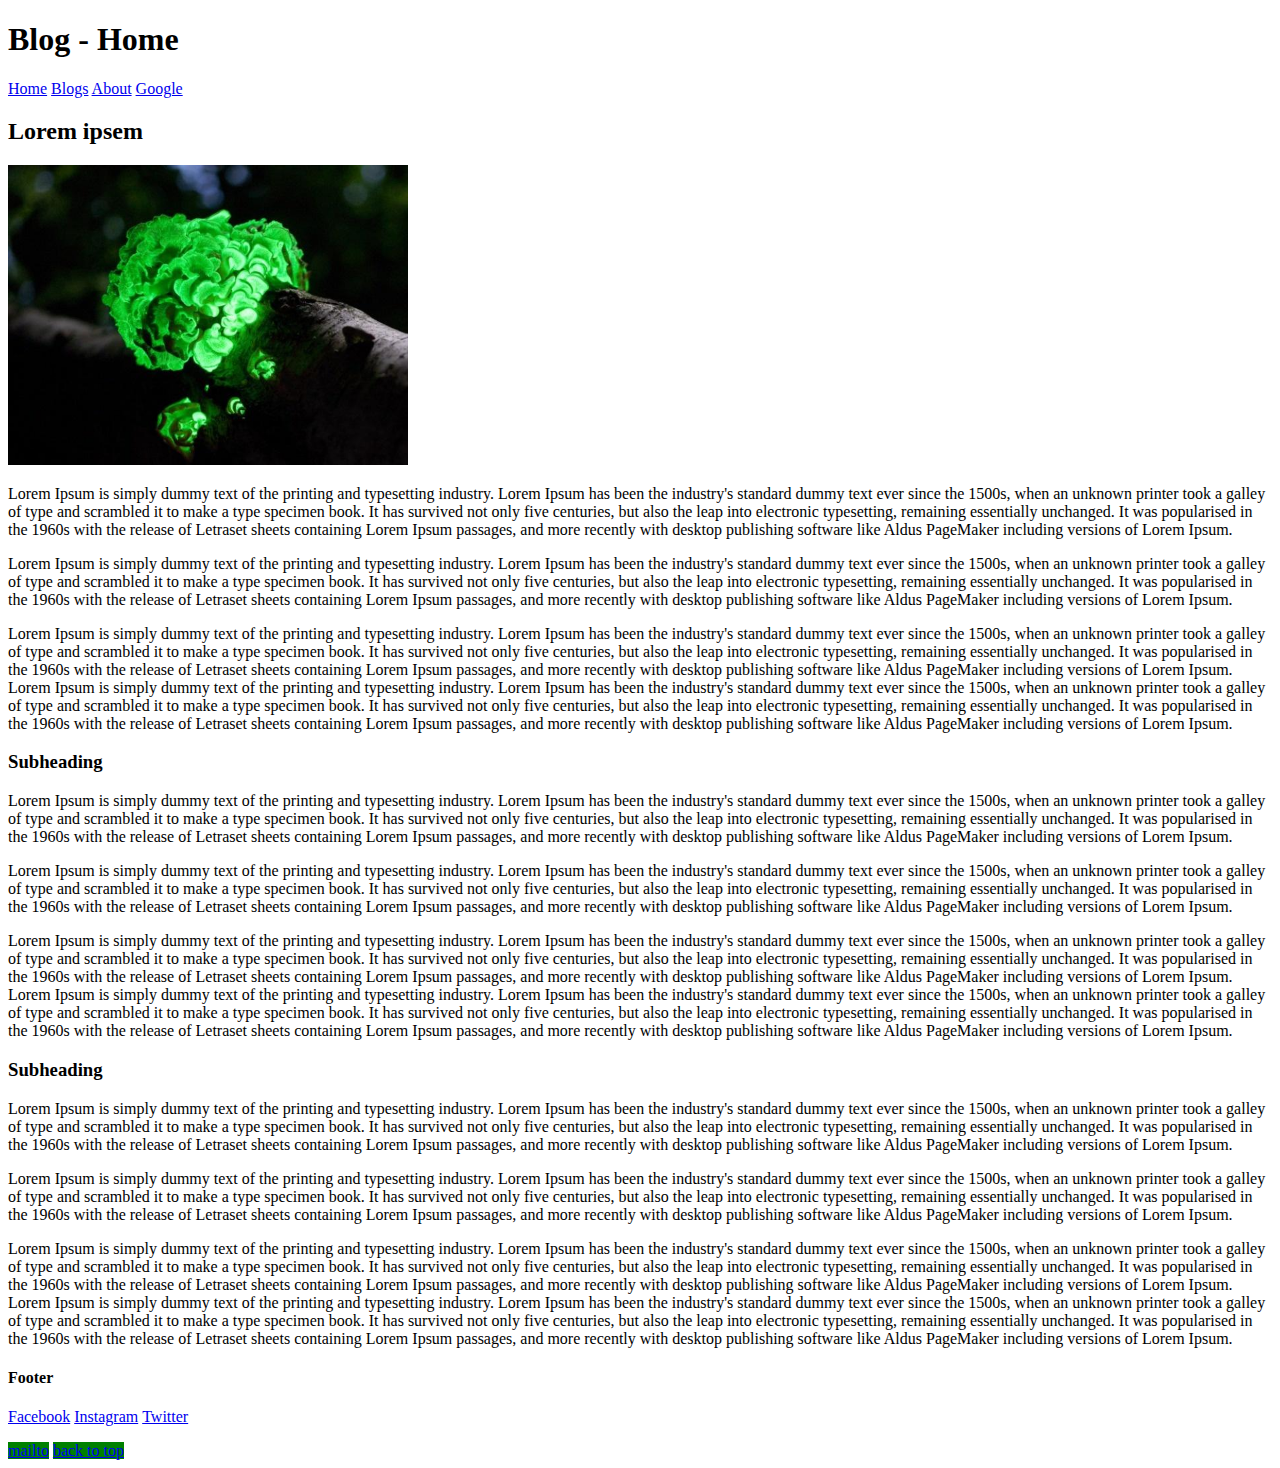
<file: block-BHaaak/index.html>
<!-- 
### Create a website having 3 separate pages.

#### TODO 💻:

1. Create a website having 3 separate pages.
2. Each page must be connected.
3. Each page must have the same structure. But the content can be different. The sample structure of a page has been shown below.
4. There must be different images on each page.
5. For the link use both relative path and absolute path depending upon the type of link.
6. In the footer, we have some social media links also, connect each media link to your profile page.
7. For mail me link in the footer, connect it to a mail. The mail must have a subject and body part also.
8. Back to top button must take to the top of the page once clicked.

---

![alt text](https://raw.githubusercontent.com/suraj122/AC-STYLE-images/master/html-css/ex-1.png)

---

- use appropriate semantic tags and keep the nesting and indentation clean.
- All the absolute must open in a new window. -->
<!DOCTYPE html>
<html lang="en">
    <head>
        <meta charset="UTF-8"/>
        <link rel="stylesheet" type="text/css" href="assets/stylesheet/style.css"/>
        <title>Example Blog - Home</title>
    </head>
    <body>
        <header>
            <h1>Blog - Home</h1>

            <nav>
                <a href="index.html">Home</a>
                <a href="blogs.html">Blogs</a>
                <a href="about.html">About</a>
                <a href="https://www.google.com" target="_blank">Google</a>
            </nav>
        </header>

        <section>
            <h2>Lorem ipsem</h2>

            <img src="assets/media/mushroom.jpg" alt="post-pic" width="400px" height="300px"/>
            <p>
                Lorem Ipsum is simply dummy text of the printing and typesetting
                              industry. Lorem Ipsum has been the industry's standard dummy text
                              ever since the 1500s, when an unknown printer took a galley of
                              type and scrambled it to make a type specimen book. It has
                              survived not only five centuries, but also the leap into
                              electronic typesetting, remaining essentially unchanged. It was
                              popularised in the 1960s with the release of Letraset sheets
                              containing Lorem Ipsum passages, and more recently with desktop
                              publishing software like Aldus PageMaker including versions of
                              Lorem Ipsum.
            </p>

            <p>
                Lorem Ipsum is simply dummy text of the printing and typesetting
                              industry. Lorem Ipsum has been the industry's standard dummy text
                              ever since the 1500s, when an unknown printer took a galley of
                              type and scrambled it to make a type specimen book. It has
                              survived not only five centuries, but also the leap into
                              electronic typesetting, remaining essentially unchanged. It was
                              popularised in the 1960s with the release of Letraset sheets
                              containing Lorem Ipsum passages, and more recently with desktop
                              publishing software like Aldus PageMaker including versions of
                              Lorem Ipsum.
            </p>
            <p>
                Lorem Ipsum is simply dummy text of the printing and typesetting
                              industry. Lorem Ipsum has been the industry's standard dummy text
                              ever since the 1500s, when an unknown printer took a galley of
                              type and scrambled it to make a type specimen book. It has
                              survived not only five centuries, but also the leap into
                              electronic typesetting, remaining essentially unchanged. It was
                              popularised in the 1960s with the release of Letraset sheets
                              containing Lorem Ipsum passages, and more recently with desktop
                              publishing software like Aldus PageMaker including versions of
                              Lorem Ipsum. Lorem Ipsum is simply dummy text of the printing and
                              typesetting industry. Lorem Ipsum has been the industry's standard
                              dummy text ever since the 1500s, when an unknown printer took a
                              galley of type and scrambled it to make a type specimen book. It
                              has survived not only five centuries, but also the leap into
                              electronic typesetting, remaining essentially unchanged. It was
                              popularised in the 1960s with the release of Letraset sheets
                              containing Lorem Ipsum passages, and more recently with desktop
                              publishing software like Aldus PageMaker including versions of
                              Lorem Ipsum.
            </p>
        </section>

        <section>
            <h3>Subheading</h3>
            <p>
                Lorem Ipsum is simply dummy text of the printing and typesetting
                              industry. Lorem Ipsum has been the industry's standard dummy text
                              ever since the 1500s, when an unknown printer took a galley of
                              type and scrambled it to make a type specimen book. It has
                              survived not only five centuries, but also the leap into
                              electronic typesetting, remaining essentially unchanged. It was
                              popularised in the 1960s with the release of Letraset sheets
                              containing Lorem Ipsum passages, and more recently with desktop
                              publishing software like Aldus PageMaker including versions of
                              Lorem Ipsum.
            </p>

            <p>
                Lorem Ipsum is simply dummy text of the printing and typesetting
                              industry. Lorem Ipsum has been the industry's standard dummy text
                              ever since the 1500s, when an unknown printer took a galley of
                              type and scrambled it to make a type specimen book. It has
                              survived not only five centuries, but also the leap into
                              electronic typesetting, remaining essentially unchanged. It was
                              popularised in the 1960s with the release of Letraset sheets
                              containing Lorem Ipsum passages, and more recently with desktop
                              publishing software like Aldus PageMaker including versions of
                              Lorem Ipsum.
            </p>
            <p>
                Lorem Ipsum is simply dummy text of the printing and typesetting
                              industry. Lorem Ipsum has been the industry's standard dummy text
                              ever since the 1500s, when an unknown printer took a galley of
                              type and scrambled it to make a type specimen book. It has
                              survived not only five centuries, but also the leap into
                              electronic typesetting, remaining essentially unchanged. It was
                              popularised in the 1960s with the release of Letraset sheets
                              containing Lorem Ipsum passages, and more recently with desktop
                              publishing software like Aldus PageMaker including versions of
                              Lorem Ipsum. Lorem Ipsum is simply dummy text of the printing and
                              typesetting industry. Lorem Ipsum has been the industry's standard
                              dummy text ever since the 1500s, when an unknown printer took a
                              galley of type and scrambled it to make a type specimen book. It
                              has survived not only five centuries, but also the leap into
                              electronic typesetting, remaining essentially unchanged. It was
                              popularised in the 1960s with the release of Letraset sheets
                              containing Lorem Ipsum passages, and more recently with desktop
                              publishing software like Aldus PageMaker including versions of
                              Lorem Ipsum.
            </p>
        </section>

        <section>
            <h3>Subheading</h3>
            <p>
                Lorem Ipsum is simply dummy text of the printing and typesetting
                              industry. Lorem Ipsum has been the industry's standard dummy text
                              ever since the 1500s, when an unknown printer took a galley of
                              type and scrambled it to make a type specimen book. It has
                              survived not only five centuries, but also the leap into
                              electronic typesetting, remaining essentially unchanged. It was
                              popularised in the 1960s with the release of Letraset sheets
                              containing Lorem Ipsum passages, and more recently with desktop
                              publishing software like Aldus PageMaker including versions of
                              Lorem Ipsum.
            </p>

            <p>
                Lorem Ipsum is simply dummy text of the printing and typesetting
                              industry. Lorem Ipsum has been the industry's standard dummy text
                              ever since the 1500s, when an unknown printer took a galley of
                              type and scrambled it to make a type specimen book. It has
                              survived not only five centuries, but also the leap into
                              electronic typesetting, remaining essentially unchanged. It was
                              popularised in the 1960s with the release of Letraset sheets
                              containing Lorem Ipsum passages, and more recently with desktop
                              publishing software like Aldus PageMaker including versions of
                              Lorem Ipsum.
            </p>
            <p>
                Lorem Ipsum is simply dummy text of the printing and typesetting
                              industry. Lorem Ipsum has been the industry's standard dummy text
                              ever since the 1500s, when an unknown printer took a galley of
                              type and scrambled it to make a type specimen book. It has
                              survived not only five centuries, but also the leap into
                              electronic typesetting, remaining essentially unchanged. It was
                              popularised in the 1960s with the release of Letraset sheets
                              containing Lorem Ipsum passages, and more recently with desktop
                              publishing software like Aldus PageMaker including versions of
                              Lorem Ipsum. Lorem Ipsum is simply dummy text of the printing and
                              typesetting industry. Lorem Ipsum has been the industry's standard
                              dummy text ever since the 1500s, when an unknown printer took a
                              galley of type and scrambled it to make a type specimen book. It
                              has survived not only five centuries, but also the leap into
                              electronic typesetting, remaining essentially unchanged. It was
                              popularised in the 1960s with the release of Letraset sheets
                              containing Lorem Ipsum passages, and more recently with desktop
                              publishing software like Aldus PageMaker including versions of
                              Lorem Ipsum.
            </p>
        </section>

        <footer>
            <h4>Footer</h4>
            <ul>
                <li><a href="#">Facebook</a></li>
                <li><a href="#">Instagram</a></li>
                <li><a href="#">Twitter</a></li>
            </ul>
        </footer>
    </body>
</html>
<a class="footer-item" href="mailto:xyz@contact.com?cc=xxy@contact.com&subject=Contact%20Request%20From%20The%20Blog&body=The%20Body%20Goes%20Here">mailto</a>
<a class="footer-item" href="#top">back to top</a></footer></body></html>
</file>
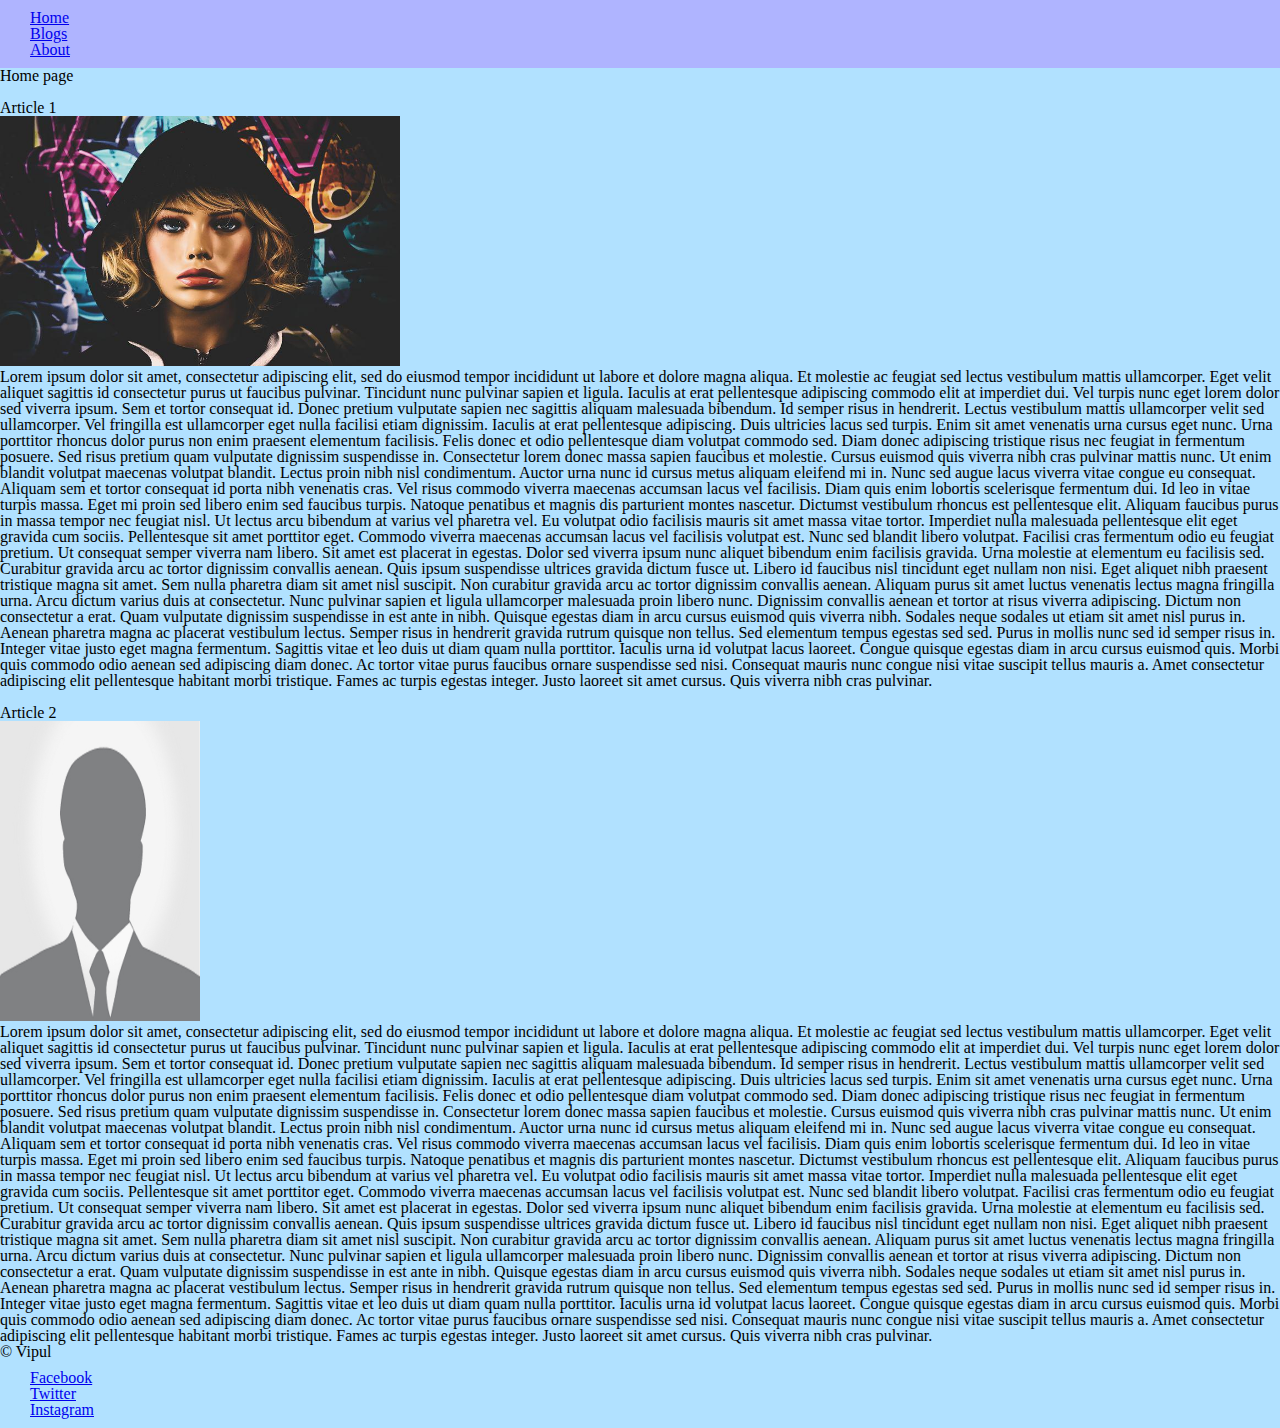
<file: block-BHaaam/index.html>
<!-- 
### Create a website having 3 separate pages.

#### TODO 💻:

1. Create a multi-page website, having at least three pages connected.

2. Each page must have one header and footer.

3. In between the header and footer, there must be the main content of the page.

4. The main content must have at least two articles.

5. Each article must have one image.

6. Use different background colors for different pages.

7. Using CSS resets is necessary.

- use appropriate semantic tags and keep the nesting and indentation clean. -->
<!DOCTYPE html>
<html lang="en">
<head>
<title>Example Website</title>
<meta character="UTF-8">
<link rel="stylesheet" type="text/css" href="assets/stylesheet/style.css">
</head>

<body style="background-color: #B1E1FF;">

<header>
<nav style="background-color: #AFB4FF;">
<ul class="navbar-ul">
<li><a href="#">Home</a></li>
<li><a href="blogs.html">Blogs</a></li>
<li><a href="about.html">About</a></li>
</ul>
</nav>
<h1>Home page</h1>
</header>

<br>
<main>
<section class="articles">
<article class="article-1">
<h2>Article 1</h2>
<img src="assets/media/d4.jpg" alt="Article-1-image" width="400px" height="250px">
<p>Lorem ipsum dolor sit amet, consectetur adipiscing elit, sed do eiusmod tempor incididunt ut labore et dolore magna aliqua. Et molestie ac feugiat sed lectus vestibulum mattis ullamcorper. Eget velit aliquet sagittis id consectetur purus ut faucibus pulvinar. Tincidunt nunc pulvinar sapien et ligula. Iaculis at erat pellentesque adipiscing commodo elit at imperdiet dui. Vel turpis nunc eget lorem dolor sed viverra ipsum. Sem et tortor consequat id. Donec pretium vulputate sapien nec sagittis aliquam malesuada bibendum. Id semper risus in hendrerit. Lectus vestibulum mattis ullamcorper velit sed ullamcorper. Vel fringilla est ullamcorper eget nulla facilisi etiam dignissim. Iaculis at erat pellentesque adipiscing. Duis ultricies lacus sed turpis. Enim sit amet venenatis urna cursus eget nunc.

Urna porttitor rhoncus dolor purus non enim praesent elementum facilisis. Felis donec et odio pellentesque diam volutpat commodo sed. Diam donec adipiscing tristique risus nec feugiat in fermentum posuere. Sed risus pretium quam vulputate dignissim suspendisse in. Consectetur lorem donec massa sapien faucibus et molestie. Cursus euismod quis viverra nibh cras pulvinar mattis nunc. Ut enim blandit volutpat maecenas volutpat blandit. Lectus proin nibh nisl condimentum. Auctor urna nunc id cursus metus aliquam eleifend mi in. Nunc sed augue lacus viverra vitae congue eu consequat. Aliquam sem et tortor consequat id porta nibh venenatis cras. Vel risus commodo viverra maecenas accumsan lacus vel facilisis. Diam quis enim lobortis scelerisque fermentum dui. Id leo in vitae turpis massa.

Eget mi proin sed libero enim sed faucibus turpis. Natoque penatibus et magnis dis parturient montes nascetur. Dictumst vestibulum rhoncus est pellentesque elit. Aliquam faucibus purus in massa tempor nec feugiat nisl. Ut lectus arcu bibendum at varius vel pharetra vel. Eu volutpat odio facilisis mauris sit amet massa vitae tortor. Imperdiet nulla malesuada pellentesque elit eget gravida cum sociis. Pellentesque sit amet porttitor eget. Commodo viverra maecenas accumsan lacus vel facilisis volutpat est. Nunc sed blandit libero volutpat. Facilisi cras fermentum odio eu feugiat pretium.

Ut consequat semper viverra nam libero. Sit amet est placerat in egestas. Dolor sed viverra ipsum nunc aliquet bibendum enim facilisis gravida. Urna molestie at elementum eu facilisis sed. Curabitur gravida arcu ac tortor dignissim convallis aenean. Quis ipsum suspendisse ultrices gravida dictum fusce ut. Libero id faucibus nisl tincidunt eget nullam non nisi. Eget aliquet nibh praesent tristique magna sit amet. Sem nulla pharetra diam sit amet nisl suscipit. Non curabitur gravida arcu ac tortor dignissim convallis aenean. Aliquam purus sit amet luctus venenatis lectus magna fringilla urna. Arcu dictum varius duis at consectetur. Nunc pulvinar sapien et ligula ullamcorper malesuada proin libero nunc. Dignissim convallis aenean et tortor at risus viverra adipiscing.

Dictum non consectetur a erat. Quam vulputate dignissim suspendisse in est ante in nibh. Quisque egestas diam in arcu cursus euismod quis viverra nibh. Sodales neque sodales ut etiam sit amet nisl purus in. Aenean pharetra magna ac placerat vestibulum lectus. Semper risus in hendrerit gravida rutrum quisque non tellus. Sed elementum tempus egestas sed sed. Purus in mollis nunc sed id semper risus in. Integer vitae justo eget magna fermentum. Sagittis vitae et leo duis ut diam quam nulla porttitor. Iaculis urna id volutpat lacus laoreet. Congue quisque egestas diam in arcu cursus euismod quis. Morbi quis commodo odio aenean sed adipiscing diam donec. Ac tortor vitae purus faucibus ornare suspendisse sed nisi. Consequat mauris nunc congue nisi vitae suscipit tellus mauris a. Amet consectetur adipiscing elit pellentesque habitant morbi tristique. Fames ac turpis egestas integer. Justo laoreet sit amet cursus. Quis viverra nibh cras pulvinar.

</p>

</article>

<br>
<article class="article-2">
<h2>Article 2</h2>
<img src="assets/media/d3.jpg" alt="Article-1-image" width="200px" height="300px">
<p>Lorem ipsum dolor sit amet, consectetur adipiscing elit, sed do eiusmod tempor incididunt ut labore et dolore magna aliqua. Et molestie ac feugiat sed lectus vestibulum mattis ullamcorper. Eget velit aliquet sagittis id consectetur purus ut faucibus pulvinar. Tincidunt nunc pulvinar sapien et ligula. Iaculis at erat pellentesque adipiscing commodo elit at imperdiet dui. Vel turpis nunc eget lorem dolor sed viverra ipsum. Sem et tortor consequat id. Donec pretium vulputate sapien nec sagittis aliquam malesuada bibendum. Id semper risus in hendrerit. Lectus vestibulum mattis ullamcorper velit sed ullamcorper. Vel fringilla est ullamcorper eget nulla facilisi etiam dignissim. Iaculis at erat pellentesque adipiscing. Duis ultricies lacus sed turpis. Enim sit amet venenatis urna cursus eget nunc.

Urna porttitor rhoncus dolor purus non enim praesent elementum facilisis. Felis donec et odio pellentesque diam volutpat commodo sed. Diam donec adipiscing tristique risus nec feugiat in fermentum posuere. Sed risus pretium quam vulputate dignissim suspendisse in. Consectetur lorem donec massa sapien faucibus et molestie. Cursus euismod quis viverra nibh cras pulvinar mattis nunc. Ut enim blandit volutpat maecenas volutpat blandit. Lectus proin nibh nisl condimentum. Auctor urna nunc id cursus metus aliquam eleifend mi in. Nunc sed augue lacus viverra vitae congue eu consequat. Aliquam sem et tortor consequat id porta nibh venenatis cras. Vel risus commodo viverra maecenas accumsan lacus vel facilisis. Diam quis enim lobortis scelerisque fermentum dui. Id leo in vitae turpis massa.

Eget mi proin sed libero enim sed faucibus turpis. Natoque penatibus et magnis dis parturient montes nascetur. Dictumst vestibulum rhoncus est pellentesque elit. Aliquam faucibus purus in massa tempor nec feugiat nisl. Ut lectus arcu bibendum at varius vel pharetra vel. Eu volutpat odio facilisis mauris sit amet massa vitae tortor. Imperdiet nulla malesuada pellentesque elit eget gravida cum sociis. Pellentesque sit amet porttitor eget. Commodo viverra maecenas accumsan lacus vel facilisis volutpat est. Nunc sed blandit libero volutpat. Facilisi cras fermentum odio eu feugiat pretium.

Ut consequat semper viverra nam libero. Sit amet est placerat in egestas. Dolor sed viverra ipsum nunc aliquet bibendum enim facilisis gravida. Urna molestie at elementum eu facilisis sed. Curabitur gravida arcu ac tortor dignissim convallis aenean. Quis ipsum suspendisse ultrices gravida dictum fusce ut. Libero id faucibus nisl tincidunt eget nullam non nisi. Eget aliquet nibh praesent tristique magna sit amet. Sem nulla pharetra diam sit amet nisl suscipit. Non curabitur gravida arcu ac tortor dignissim convallis aenean. Aliquam purus sit amet luctus venenatis lectus magna fringilla urna. Arcu dictum varius duis at consectetur. Nunc pulvinar sapien et ligula ullamcorper malesuada proin libero nunc. Dignissim convallis aenean et tortor at risus viverra adipiscing.

Dictum non consectetur a erat. Quam vulputate dignissim suspendisse in est ante in nibh. Quisque egestas diam in arcu cursus euismod quis viverra nibh. Sodales neque sodales ut etiam sit amet nisl purus in. Aenean pharetra magna ac placerat vestibulum lectus. Semper risus in hendrerit gravida rutrum quisque non tellus. Sed elementum tempus egestas sed sed. Purus in mollis nunc sed id semper risus in. Integer vitae justo eget magna fermentum. Sagittis vitae et leo duis ut diam quam nulla porttitor. Iaculis urna id volutpat lacus laoreet. Congue quisque egestas diam in arcu cursus euismod quis. Morbi quis commodo odio aenean sed adipiscing diam donec. Ac tortor vitae purus faucibus ornare suspendisse sed nisi. Consequat mauris nunc congue nisi vitae suscipit tellus mauris a. Amet consectetur adipiscing elit pellentesque habitant morbi tristique. Fames ac turpis egestas integer. Justo laoreet sit amet cursus. Quis viverra nibh cras pulvinar.

</p>
</article>


</section>


</main>


<footer>

<span>&copy Vipul</span>
<ul>
<li><a href="#">Facebook</a></li>
<li><a href="#">Twitter</a></li>
<li><a href="#">Instagram</a></li>
</ul>

</footer>


</body>

</html>
</file>
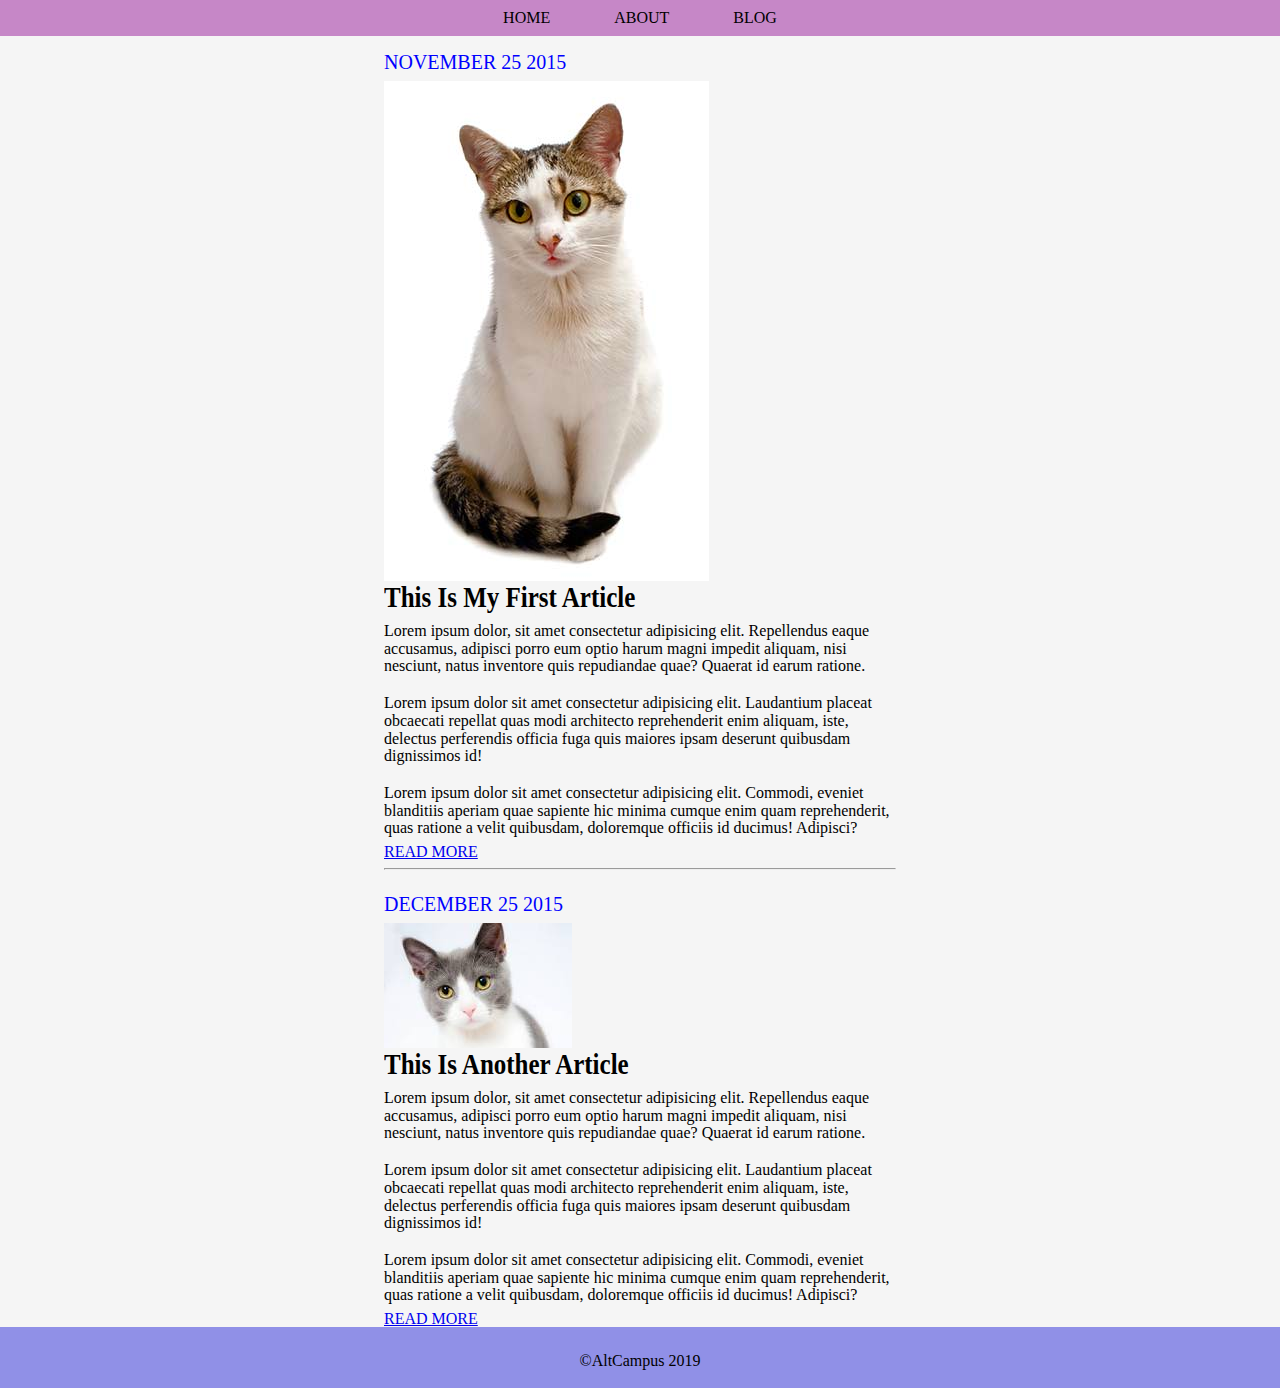
<file: block-BHaaan/index.html>
<!DOCTYPE html>
<html lang="en">
<head>
    <title>Blog</title>
    <meta charset="UTF-8">
    <link rel="stylesheet" href="assets/stylesheet/style.css">
</head> 

<body>
    <header>
        <nav>
            <ul>
                <li>HOME</li>
                <li>ABOUT</li>
                <li>BLOG</li>
            </ul>
        </nav>
    </header>
    <main>
        <section class="articles">
            <article>
                <div>
                    <p class="date">NOVEMBER 25 2015</p>
                    <img src="assets/media/cat-2.jpg" alt="cat-pic" >
                    <h2>This Is My First Article</h2>
                    <p>Lorem ipsum dolor, sit amet consectetur adipisicing elit. Repellendus eaque accusamus, adipisci porro eum optio harum magni impedit aliquam, nisi nesciunt, natus inventore quis repudiandae quae? Quaerat id earum ratione.</p>
                    <p>Lorem ipsum dolor sit amet consectetur adipisicing elit. Laudantium placeat obcaecati repellat quas modi architecto reprehenderit enim aliquam, iste, delectus perferendis officia fuga quis maiores ipsam deserunt quibusdam dignissimos id!</p>
                    <p>Lorem ipsum dolor sit amet consectetur adipisicing elit. Commodi, eveniet blanditiis aperiam quae sapiente hic minima cumque enim quam reprehenderit, quas ratione a velit quibusdam, doloremque officiis id ducimus! Adipisci?</p>
                    <a href="#">READ MORE</a>
                </div>
            </article>

            <hr>
            
            <article>
                <div>
                    <p class="date">DECEMBER 25 2015</p>
                    <img src="assets/media/cat1.jfif" alt="cat-pic" >
                    <h2>This Is Another Article</h2>
                    <p>Lorem ipsum dolor, sit amet consectetur adipisicing elit. Repellendus eaque accusamus, adipisci porro eum optio harum magni impedit aliquam, nisi nesciunt, natus inventore quis repudiandae quae? Quaerat id earum ratione.</p>
                    <p>Lorem ipsum dolor sit amet consectetur adipisicing elit. Laudantium placeat obcaecati repellat quas modi architecto reprehenderit enim aliquam, iste, delectus perferendis officia fuga quis maiores ipsam deserunt quibusdam dignissimos id!</p>
                    <p>Lorem ipsum dolor sit amet consectetur adipisicing elit. Commodi, eveniet blanditiis aperiam quae sapiente hic minima cumque enim quam reprehenderit, quas ratione a velit quibusdam, doloremque officiis id ducimus! Adipisci?</p>
                    <a href="#">READ MORE</a>
                </div>
            </article>

        </section>
    </main>
    <footer>
        <p>&copy;AltCampus 2019</p>
    </footer>
</body>
</html>
</file>
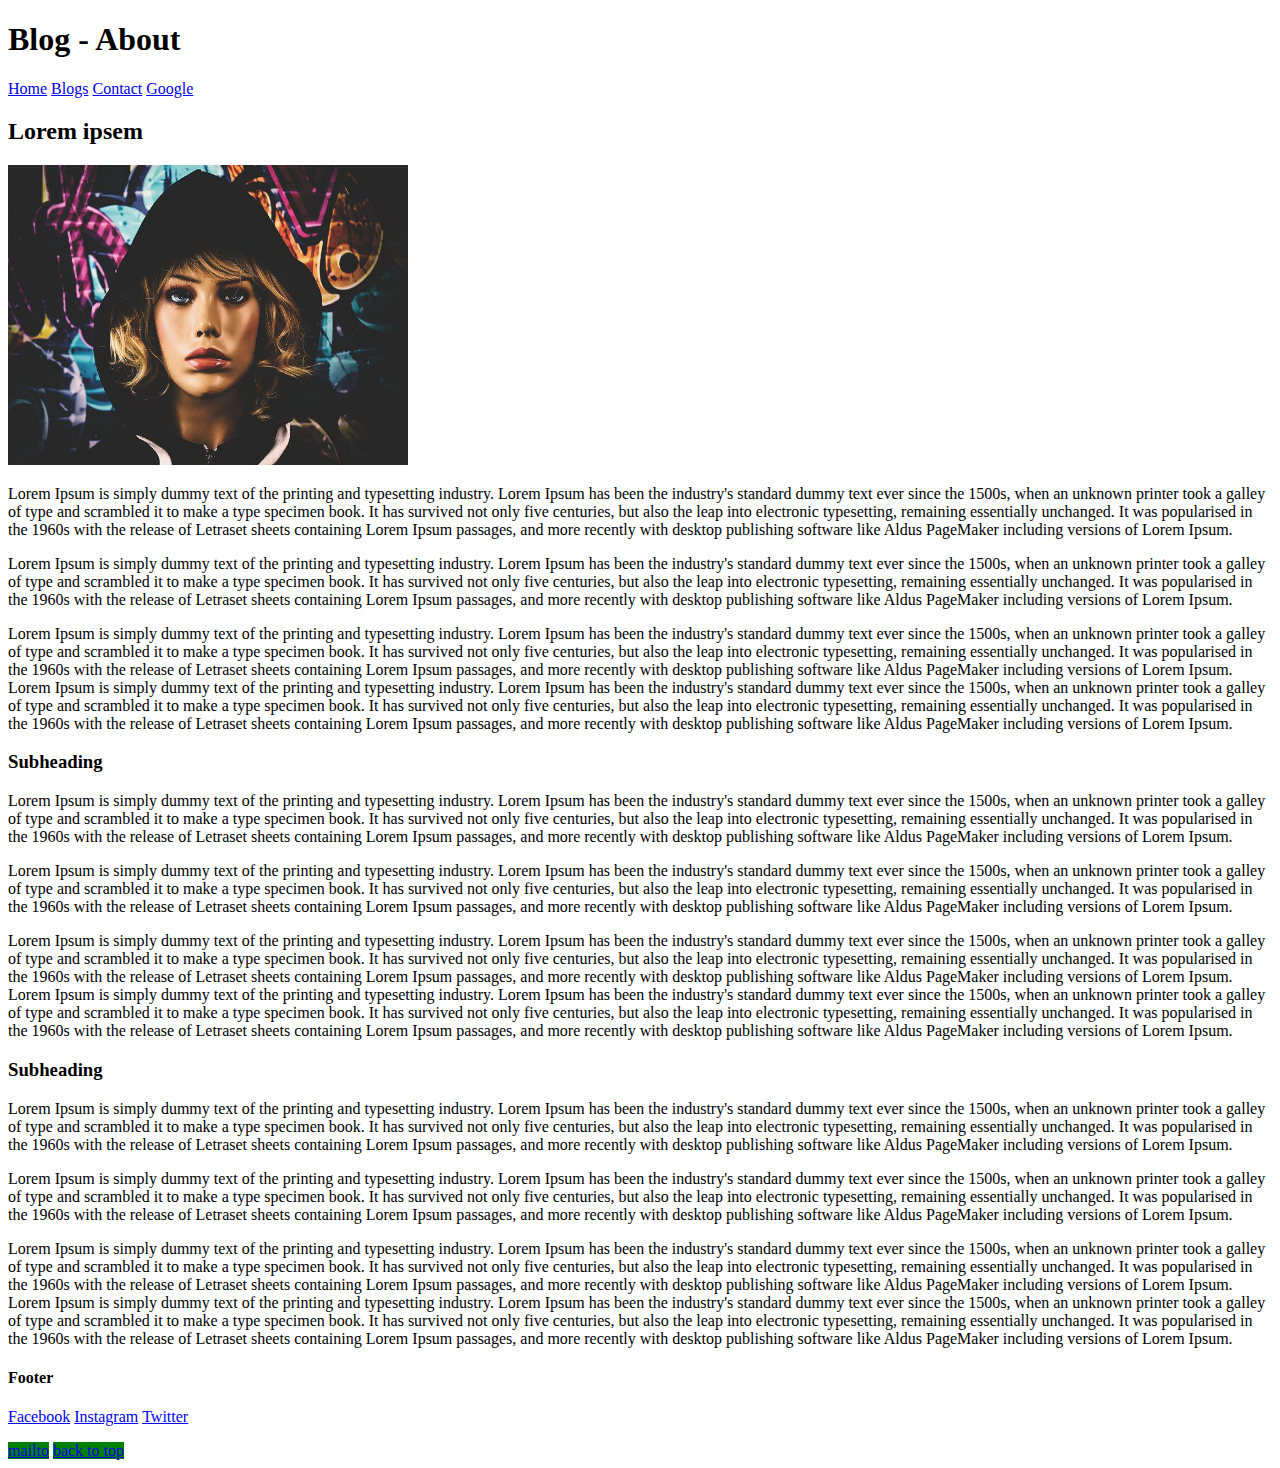
<file: block-BHaaak/about.html>
<!-- 
### Create a website having 3 separate pages.

#### TODO 💻:

1. Create a website having 3 separate pages.
2. Each page must be connected.
3. Each page must have the same structure. But the content can be different. The sample structure of a page has been shown below.
4. There must be different images on each page.
5. For the link use both relative path and absolute path depending upon the type of link.
6. In the footer, we have some social media links also, connect each media link to your profile page.
7. For mail me link in the footer, connect it to a mail. The mail must have a subject and body part also.
8. Back to top button must take to the top of the page once clicked.

---

![alt text](https://raw.githubusercontent.com/suraj122/AC-STYLE-images/master/html-css/ex-1.png)

---

- use appropriate semantic tags and keep the nesting and indentation clean.
- All the absolute must open in a new window. -->
<!DOCTYPE html>
<html lang="en">
  <head>
    <meta charset="UTF-8" />
    <link rel="stylesheet" type="text/css" href="assets/stylesheet/style.css" />
    <title>Example Blog - Home</title>
  </head>
  <body id="top">
    <header>
      <h1>Blog - About</h1>

      <nav>
        <a href="index.html">Home</a>
        <a href="blogs.html">Blogs</a>
        <a href="contact.html">Contact</a>
        <a href="https://www.google.com" target="_blank">Google</a>
      </nav>
    </header>

    <section>
      <h2>Lorem ipsem</h2>

      <img
        src="assets/media/d4.jpg"
        alt="post-pic"
        width="400px"
        height="300px"
      />
      <p>
        Lorem Ipsum is simply dummy text of the printing and typesetting
        industry. Lorem Ipsum has been the industry's standard dummy text ever
        since the 1500s, when an unknown printer took a galley of type and
        scrambled it to make a type specimen book. It has survived not only five
        centuries, but also the leap into electronic typesetting, remaining
        essentially unchanged. It was popularised in the 1960s with the release
        of Letraset sheets containing Lorem Ipsum passages, and more recently
        with desktop publishing software like Aldus PageMaker including versions
        of Lorem Ipsum.
      </p>

      <p>
        Lorem Ipsum is simply dummy text of the printing and typesetting
        industry. Lorem Ipsum has been the industry's standard dummy text ever
        since the 1500s, when an unknown printer took a galley of type and
        scrambled it to make a type specimen book. It has survived not only five
        centuries, but also the leap into electronic typesetting, remaining
        essentially unchanged. It was popularised in the 1960s with the release
        of Letraset sheets containing Lorem Ipsum passages, and more recently
        with desktop publishing software like Aldus PageMaker including versions
        of Lorem Ipsum.
      </p>
      <p>
        Lorem Ipsum is simply dummy text of the printing and typesetting
        industry. Lorem Ipsum has been the industry's standard dummy text ever
        since the 1500s, when an unknown printer took a galley of type and
        scrambled it to make a type specimen book. It has survived not only five
        centuries, but also the leap into electronic typesetting, remaining
        essentially unchanged. It was popularised in the 1960s with the release
        of Letraset sheets containing Lorem Ipsum passages, and more recently
        with desktop publishing software like Aldus PageMaker including versions
        of Lorem Ipsum. Lorem Ipsum is simply dummy text of the printing and
        typesetting industry. Lorem Ipsum has been the industry's standard dummy
        text ever since the 1500s, when an unknown printer took a galley of type
        and scrambled it to make a type specimen book. It has survived not only
        five centuries, but also the leap into electronic typesetting, remaining
        essentially unchanged. It was popularised in the 1960s with the release
        of Letraset sheets containing Lorem Ipsum passages, and more recently
        with desktop publishing software like Aldus PageMaker including versions
        of Lorem Ipsum.
      </p>
    </section>

    <section>
      <h3>Subheading</h3>
      <p>
        Lorem Ipsum is simply dummy text of the printing and typesetting
        industry. Lorem Ipsum has been the industry's standard dummy text ever
        since the 1500s, when an unknown printer took a galley of type and
        scrambled it to make a type specimen book. It has survived not only five
        centuries, but also the leap into electronic typesetting, remaining
        essentially unchanged. It was popularised in the 1960s with the release
        of Letraset sheets containing Lorem Ipsum passages, and more recently
        with desktop publishing software like Aldus PageMaker including versions
        of Lorem Ipsum.
      </p>

      <p>
        Lorem Ipsum is simply dummy text of the printing and typesetting
        industry. Lorem Ipsum has been the industry's standard dummy text ever
        since the 1500s, when an unknown printer took a galley of type and
        scrambled it to make a type specimen book. It has survived not only five
        centuries, but also the leap into electronic typesetting, remaining
        essentially unchanged. It was popularised in the 1960s with the release
        of Letraset sheets containing Lorem Ipsum passages, and more recently
        with desktop publishing software like Aldus PageMaker including versions
        of Lorem Ipsum.
      </p>
      <p>
        Lorem Ipsum is simply dummy text of the printing and typesetting
        industry. Lorem Ipsum has been the industry's standard dummy text ever
        since the 1500s, when an unknown printer took a galley of type and
        scrambled it to make a type specimen book. It has survived not only five
        centuries, but also the leap into electronic typesetting, remaining
        essentially unchanged. It was popularised in the 1960s with the release
        of Letraset sheets containing Lorem Ipsum passages, and more recently
        with desktop publishing software like Aldus PageMaker including versions
        of Lorem Ipsum. Lorem Ipsum is simply dummy text of the printing and
        typesetting industry. Lorem Ipsum has been the industry's standard dummy
        text ever since the 1500s, when an unknown printer took a galley of type
        and scrambled it to make a type specimen book. It has survived not only
        five centuries, but also the leap into electronic typesetting, remaining
        essentially unchanged. It was popularised in the 1960s with the release
        of Letraset sheets containing Lorem Ipsum passages, and more recently
        with desktop publishing software like Aldus PageMaker including versions
        of Lorem Ipsum.
      </p>
    </section>

    <section>
      <h3>Subheading</h3>
      <p>
        Lorem Ipsum is simply dummy text of the printing and typesetting
        industry. Lorem Ipsum has been the industry's standard dummy text ever
        since the 1500s, when an unknown printer took a galley of type and
        scrambled it to make a type specimen book. It has survived not only five
        centuries, but also the leap into electronic typesetting, remaining
        essentially unchanged. It was popularised in the 1960s with the release
        of Letraset sheets containing Lorem Ipsum passages, and more recently
        with desktop publishing software like Aldus PageMaker including versions
        of Lorem Ipsum.
      </p>

      <p>
        Lorem Ipsum is simply dummy text of the printing and typesetting
        industry. Lorem Ipsum has been the industry's standard dummy text ever
        since the 1500s, when an unknown printer took a galley of type and
        scrambled it to make a type specimen book. It has survived not only five
        centuries, but also the leap into electronic typesetting, remaining
        essentially unchanged. It was popularised in the 1960s with the release
        of Letraset sheets containing Lorem Ipsum passages, and more recently
        with desktop publishing software like Aldus PageMaker including versions
        of Lorem Ipsum.
      </p>
      <p>
        Lorem Ipsum is simply dummy text of the printing and typesetting
        industry. Lorem Ipsum has been the industry's standard dummy text ever
        since the 1500s, when an unknown printer took a galley of type and
        scrambled it to make a type specimen book. It has survived not only five
        centuries, but also the leap into electronic typesetting, remaining
        essentially unchanged. It was popularised in the 1960s with the release
        of Letraset sheets containing Lorem Ipsum passages, and more recently
        with desktop publishing software like Aldus PageMaker including versions
        of Lorem Ipsum. Lorem Ipsum is simply dummy text of the printing and
        typesetting industry. Lorem Ipsum has been the industry's standard dummy
        text ever since the 1500s, when an unknown printer took a galley of type
        and scrambled it to make a type specimen book. It has survived not only
        five centuries, but also the leap into electronic typesetting, remaining
        essentially unchanged. It was popularised in the 1960s with the release
        of Letraset sheets containing Lorem Ipsum passages, and more recently
        with desktop publishing software like Aldus PageMaker including versions
        of Lorem Ipsum.
      </p>
    </section>

    <footer id="bottom">
      <h4>Footer</h4>
      <ul>
        <li><a href="#">Facebook</a></li>
        <li><a href="#">Instagram</a></li>
        <li><a href="#">Twitter</a></li>
      </ul>
      <a
        class="footer-item"
        href="mailto:xyz@contact.com?cc=xxy@contact.com&subject=Contact%20Request%20From%20The%20Blog&body=The%20Body%20Goes%20Here"
        >mailto</a
      >
      <a class="footer-item" href="#top">back to top</a>
    </footer>
  </body>
</html>
</file>
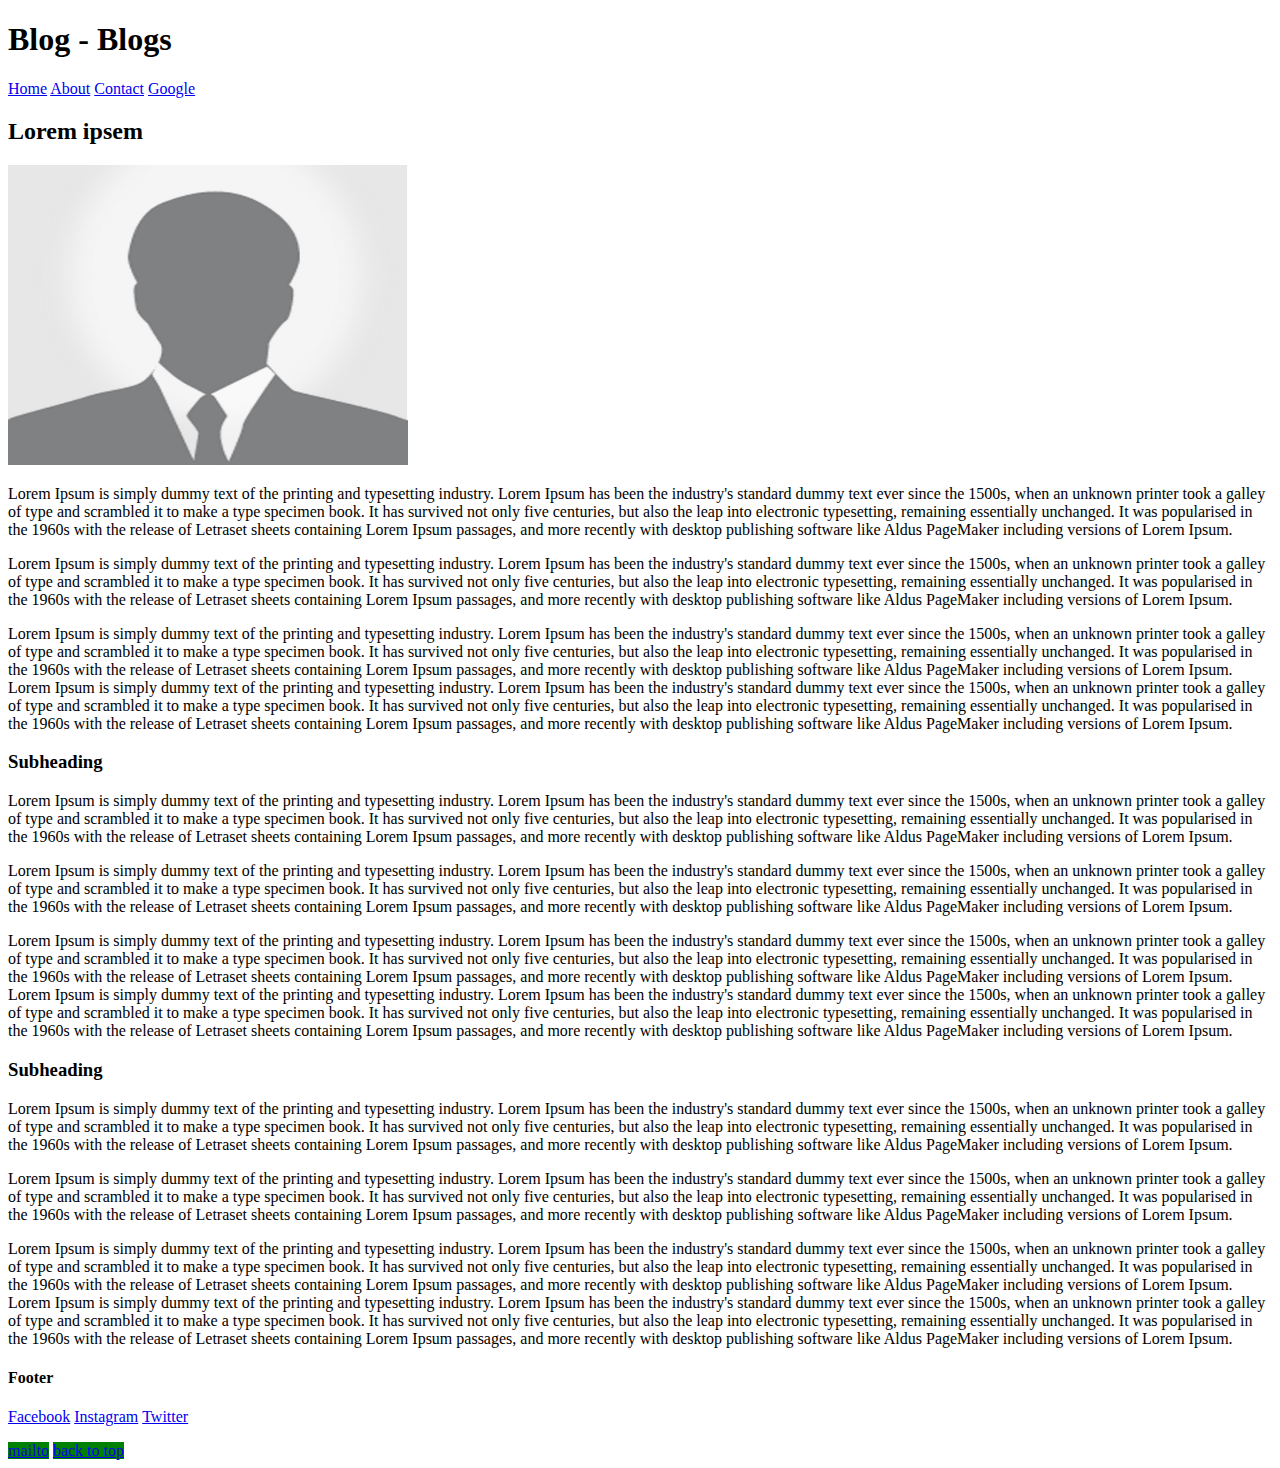
<file: block-BHaaak/blogs.html>
<!-- 
### Create a website having 3 separate pages.

#### TODO 💻:

1. Create a website having 3 separate pages.
2. Each page must be connected.
3. Each page must have the same structure. But the content can be different. The sample structure of a page has been shown below.
4. There must be different images on each page.
5. For the link use both relative path and absolute path depending upon the type of link.
6. In the footer, we have some social media links also, connect each media link to your profile page.
7. For mail me link in the footer, connect it to a mail. The mail must have a subject and body part also.
8. Back to top button must take to the top of the page once clicked.

---

![alt text](https://raw.githubusercontent.com/suraj122/AC-STYLE-images/master/html-css/ex-1.png)

---

- use appropriate semantic tags and keep the nesting and indentation clean.
- All the absolute must open in a new window. -->
<!DOCTYPE html>
<html lang="en">
  <head>
    <meta charset="UTF-8" />
    <link rel="stylesheet" type="text/css" href="assets/stylesheet/style.css" />
    <title>Example Blog - Home</title>
  </head>
  <body id="top">
    <header>
      <h1>Blog - Blogs</h1>

      <nav>
        <a href="index.html">Home</a>
        <a href="about.html">About</a>
        <a href="contact.html">Contact</a>
        <a href="https://www.google.com" target="_blank">Google</a>
      </nav>
    </header>

    <section>
      <h2>Lorem ipsem</h2>

      <img
        src="assets/media/d3.jpg"
        alt="post-pic"
        width="400px"
        height="300px"
      />
      <p>
        Lorem Ipsum is simply dummy text of the printing and typesetting
        industry. Lorem Ipsum has been the industry's standard dummy text ever
        since the 1500s, when an unknown printer took a galley of type and
        scrambled it to make a type specimen book. It has survived not only five
        centuries, but also the leap into electronic typesetting, remaining
        essentially unchanged. It was popularised in the 1960s with the release
        of Letraset sheets containing Lorem Ipsum passages, and more recently
        with desktop publishing software like Aldus PageMaker including versions
        of Lorem Ipsum.
      </p>

      <p>
        Lorem Ipsum is simply dummy text of the printing and typesetting
        industry. Lorem Ipsum has been the industry's standard dummy text ever
        since the 1500s, when an unknown printer took a galley of type and
        scrambled it to make a type specimen book. It has survived not only five
        centuries, but also the leap into electronic typesetting, remaining
        essentially unchanged. It was popularised in the 1960s with the release
        of Letraset sheets containing Lorem Ipsum passages, and more recently
        with desktop publishing software like Aldus PageMaker including versions
        of Lorem Ipsum.
      </p>
      <p>
        Lorem Ipsum is simply dummy text of the printing and typesetting
        industry. Lorem Ipsum has been the industry's standard dummy text ever
        since the 1500s, when an unknown printer took a galley of type and
        scrambled it to make a type specimen book. It has survived not only five
        centuries, but also the leap into electronic typesetting, remaining
        essentially unchanged. It was popularised in the 1960s with the release
        of Letraset sheets containing Lorem Ipsum passages, and more recently
        with desktop publishing software like Aldus PageMaker including versions
        of Lorem Ipsum. Lorem Ipsum is simply dummy text of the printing and
        typesetting industry. Lorem Ipsum has been the industry's standard dummy
        text ever since the 1500s, when an unknown printer took a galley of type
        and scrambled it to make a type specimen book. It has survived not only
        five centuries, but also the leap into electronic typesetting, remaining
        essentially unchanged. It was popularised in the 1960s with the release
        of Letraset sheets containing Lorem Ipsum passages, and more recently
        with desktop publishing software like Aldus PageMaker including versions
        of Lorem Ipsum.
      </p>
    </section>

    <section>
      <h3>Subheading</h3>
      <p>
        Lorem Ipsum is simply dummy text of the printing and typesetting
        industry. Lorem Ipsum has been the industry's standard dummy text ever
        since the 1500s, when an unknown printer took a galley of type and
        scrambled it to make a type specimen book. It has survived not only five
        centuries, but also the leap into electronic typesetting, remaining
        essentially unchanged. It was popularised in the 1960s with the release
        of Letraset sheets containing Lorem Ipsum passages, and more recently
        with desktop publishing software like Aldus PageMaker including versions
        of Lorem Ipsum.
      </p>

      <p>
        Lorem Ipsum is simply dummy text of the printing and typesetting
        industry. Lorem Ipsum has been the industry's standard dummy text ever
        since the 1500s, when an unknown printer took a galley of type and
        scrambled it to make a type specimen book. It has survived not only five
        centuries, but also the leap into electronic typesetting, remaining
        essentially unchanged. It was popularised in the 1960s with the release
        of Letraset sheets containing Lorem Ipsum passages, and more recently
        with desktop publishing software like Aldus PageMaker including versions
        of Lorem Ipsum.
      </p>
      <p>
        Lorem Ipsum is simply dummy text of the printing and typesetting
        industry. Lorem Ipsum has been the industry's standard dummy text ever
        since the 1500s, when an unknown printer took a galley of type and
        scrambled it to make a type specimen book. It has survived not only five
        centuries, but also the leap into electronic typesetting, remaining
        essentially unchanged. It was popularised in the 1960s with the release
        of Letraset sheets containing Lorem Ipsum passages, and more recently
        with desktop publishing software like Aldus PageMaker including versions
        of Lorem Ipsum. Lorem Ipsum is simply dummy text of the printing and
        typesetting industry. Lorem Ipsum has been the industry's standard dummy
        text ever since the 1500s, when an unknown printer took a galley of type
        and scrambled it to make a type specimen book. It has survived not only
        five centuries, but also the leap into electronic typesetting, remaining
        essentially unchanged. It was popularised in the 1960s with the release
        of Letraset sheets containing Lorem Ipsum passages, and more recently
        with desktop publishing software like Aldus PageMaker including versions
        of Lorem Ipsum.
      </p>
    </section>

    <section>
      <h3>Subheading</h3>
      <p>
        Lorem Ipsum is simply dummy text of the printing and typesetting
        industry. Lorem Ipsum has been the industry's standard dummy text ever
        since the 1500s, when an unknown printer took a galley of type and
        scrambled it to make a type specimen book. It has survived not only five
        centuries, but also the leap into electronic typesetting, remaining
        essentially unchanged. It was popularised in the 1960s with the release
        of Letraset sheets containing Lorem Ipsum passages, and more recently
        with desktop publishing software like Aldus PageMaker including versions
        of Lorem Ipsum.
      </p>

      <p>
        Lorem Ipsum is simply dummy text of the printing and typesetting
        industry. Lorem Ipsum has been the industry's standard dummy text ever
        since the 1500s, when an unknown printer took a galley of type and
        scrambled it to make a type specimen book. It has survived not only five
        centuries, but also the leap into electronic typesetting, remaining
        essentially unchanged. It was popularised in the 1960s with the release
        of Letraset sheets containing Lorem Ipsum passages, and more recently
        with desktop publishing software like Aldus PageMaker including versions
        of Lorem Ipsum.
      </p>
      <p>
        Lorem Ipsum is simply dummy text of the printing and typesetting
        industry. Lorem Ipsum has been the industry's standard dummy text ever
        since the 1500s, when an unknown printer took a galley of type and
        scrambled it to make a type specimen book. It has survived not only five
        centuries, but also the leap into electronic typesetting, remaining
        essentially unchanged. It was popularised in the 1960s with the release
        of Letraset sheets containing Lorem Ipsum passages, and more recently
        with desktop publishing software like Aldus PageMaker including versions
        of Lorem Ipsum. Lorem Ipsum is simply dummy text of the printing and
        typesetting industry. Lorem Ipsum has been the industry's standard dummy
        text ever since the 1500s, when an unknown printer took a galley of type
        and scrambled it to make a type specimen book. It has survived not only
        five centuries, but also the leap into electronic typesetting, remaining
        essentially unchanged. It was popularised in the 1960s with the release
        of Letraset sheets containing Lorem Ipsum passages, and more recently
        with desktop publishing software like Aldus PageMaker including versions
        of Lorem Ipsum.
      </p>
    </section>

    <footer id="bottom">
      <h4>Footer</h4>
      <ul>
        <li><a href="#">Facebook</a></li>
        <li><a href="#">Instagram</a></li>
        <li><a href="#">Twitter</a></li>
      </ul>

      <a
        class="footer-item"
        href="mailto:xyz@contact.com?cc=xxy@contact.com&subject=Contact%20Request%20From%20The%20Blog&body=The%20Body%20Goes%20Here"
        >mailto</a
      >
      <a class="footer-item" href="#top">back to top</a>
    </footer>
  </body>
</html>
</file>
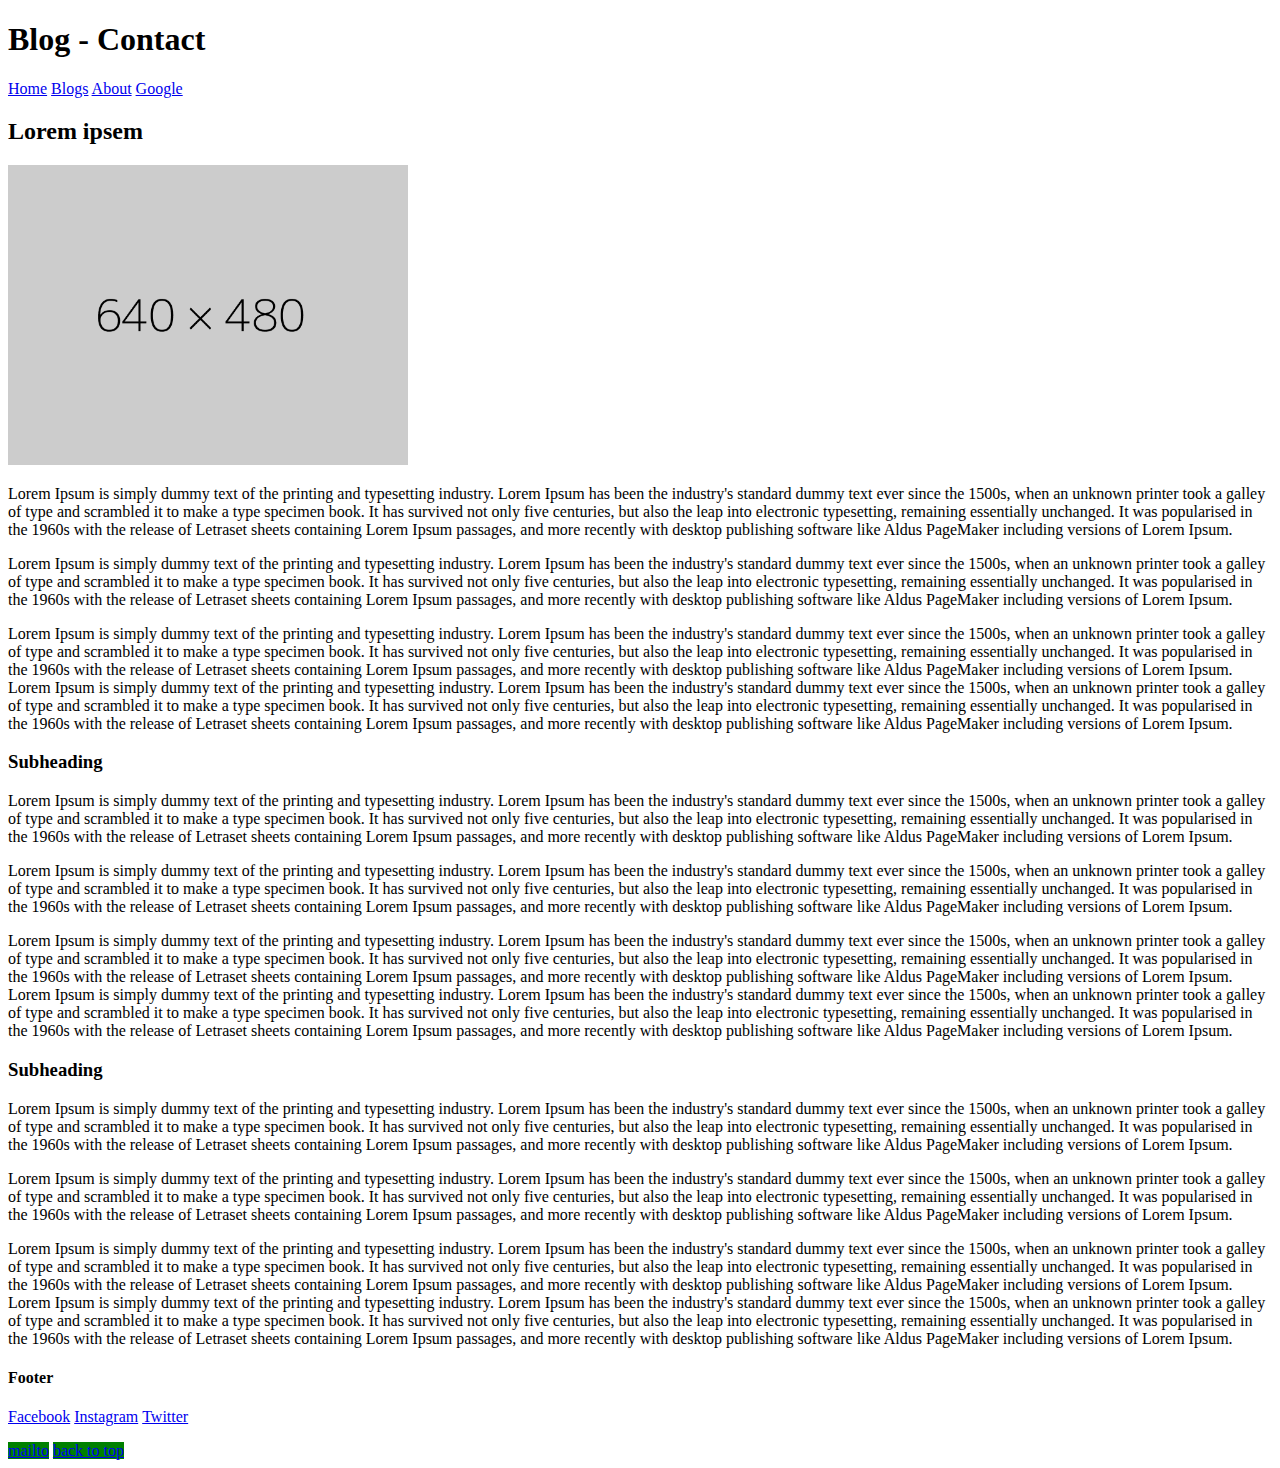
<file: block-BHaaak/contact.html>
<!-- 
### Create a website having 3 separate pages.

#### TODO 💻:

1. Create a website having 3 separate pages.
2. Each page must be connected.
3. Each page must have the same structure. But the content can be different. The sample structure of a page has been shown below.
4. There must be different images on each page.
5. For the link use both relative path and absolute path depending upon the type of link.
6. In the footer, we have some social media links also, connect each media link to your profile page.
7. For mail me link in the footer, connect it to a mail. The mail must have a subject and body part also.
8. Back to top button must take to the top of the page once clicked.

---

![alt text](https://raw.githubusercontent.com/suraj122/AC-STYLE-images/master/html-css/ex-1.png)

---

- use appropriate semantic tags and keep the nesting and indentation clean.
- All the absolute must open in a new window. -->
<!DOCTYPE html>
<html lang="en">
  <head>
    <meta charset="UTF-8" />
    <link rel="stylesheet" type="text/css" href="assets/stylesheet/style.css" />
    <title>Example Blog - Home</title>
  </head>
  <body id="top">
    <header>
      <h1>Blog - Contact</h1>

      <nav>
        <a href="index.html">Home</a>
        <a href="blogs.html">Blogs</a>
        <a href="about.html">About</a>
        <a href="https://www.google.com" target="_blank">Google</a>
      </nav>
    </header>

    <section>
      <h2>Lorem ipsem</h2>

      <img
        src="assets/media/d2.png"
        alt="post-pic"
        width="400px"
        height="300px"
      />
      <p>
        Lorem Ipsum is simply dummy text of the printing and typesetting
        industry. Lorem Ipsum has been the industry's standard dummy text ever
        since the 1500s, when an unknown printer took a galley of type and
        scrambled it to make a type specimen book. It has survived not only five
        centuries, but also the leap into electronic typesetting, remaining
        essentially unchanged. It was popularised in the 1960s with the release
        of Letraset sheets containing Lorem Ipsum passages, and more recently
        with desktop publishing software like Aldus PageMaker including versions
        of Lorem Ipsum.
      </p>

      <p>
        Lorem Ipsum is simply dummy text of the printing and typesetting
        industry. Lorem Ipsum has been the industry's standard dummy text ever
        since the 1500s, when an unknown printer took a galley of type and
        scrambled it to make a type specimen book. It has survived not only five
        centuries, but also the leap into electronic typesetting, remaining
        essentially unchanged. It was popularised in the 1960s with the release
        of Letraset sheets containing Lorem Ipsum passages, and more recently
        with desktop publishing software like Aldus PageMaker including versions
        of Lorem Ipsum.
      </p>
      <p>
        Lorem Ipsum is simply dummy text of the printing and typesetting
        industry. Lorem Ipsum has been the industry's standard dummy text ever
        since the 1500s, when an unknown printer took a galley of type and
        scrambled it to make a type specimen book. It has survived not only five
        centuries, but also the leap into electronic typesetting, remaining
        essentially unchanged. It was popularised in the 1960s with the release
        of Letraset sheets containing Lorem Ipsum passages, and more recently
        with desktop publishing software like Aldus PageMaker including versions
        of Lorem Ipsum. Lorem Ipsum is simply dummy text of the printing and
        typesetting industry. Lorem Ipsum has been the industry's standard dummy
        text ever since the 1500s, when an unknown printer took a galley of type
        and scrambled it to make a type specimen book. It has survived not only
        five centuries, but also the leap into electronic typesetting, remaining
        essentially unchanged. It was popularised in the 1960s with the release
        of Letraset sheets containing Lorem Ipsum passages, and more recently
        with desktop publishing software like Aldus PageMaker including versions
        of Lorem Ipsum.
      </p>
    </section>

    <section>
      <h3>Subheading</h3>
      <p>
        Lorem Ipsum is simply dummy text of the printing and typesetting
        industry. Lorem Ipsum has been the industry's standard dummy text ever
        since the 1500s, when an unknown printer took a galley of type and
        scrambled it to make a type specimen book. It has survived not only five
        centuries, but also the leap into electronic typesetting, remaining
        essentially unchanged. It was popularised in the 1960s with the release
        of Letraset sheets containing Lorem Ipsum passages, and more recently
        with desktop publishing software like Aldus PageMaker including versions
        of Lorem Ipsum.
      </p>

      <p>
        Lorem Ipsum is simply dummy text of the printing and typesetting
        industry. Lorem Ipsum has been the industry's standard dummy text ever
        since the 1500s, when an unknown printer took a galley of type and
        scrambled it to make a type specimen book. It has survived not only five
        centuries, but also the leap into electronic typesetting, remaining
        essentially unchanged. It was popularised in the 1960s with the release
        of Letraset sheets containing Lorem Ipsum passages, and more recently
        with desktop publishing software like Aldus PageMaker including versions
        of Lorem Ipsum.
      </p>
      <p>
        Lorem Ipsum is simply dummy text of the printing and typesetting
        industry. Lorem Ipsum has been the industry's standard dummy text ever
        since the 1500s, when an unknown printer took a galley of type and
        scrambled it to make a type specimen book. It has survived not only five
        centuries, but also the leap into electronic typesetting, remaining
        essentially unchanged. It was popularised in the 1960s with the release
        of Letraset sheets containing Lorem Ipsum passages, and more recently
        with desktop publishing software like Aldus PageMaker including versions
        of Lorem Ipsum. Lorem Ipsum is simply dummy text of the printing and
        typesetting industry. Lorem Ipsum has been the industry's standard dummy
        text ever since the 1500s, when an unknown printer took a galley of type
        and scrambled it to make a type specimen book. It has survived not only
        five centuries, but also the leap into electronic typesetting, remaining
        essentially unchanged. It was popularised in the 1960s with the release
        of Letraset sheets containing Lorem Ipsum passages, and more recently
        with desktop publishing software like Aldus PageMaker including versions
        of Lorem Ipsum.
      </p>
    </section>

    <section>
      <h3>Subheading</h3>
      <p>
        Lorem Ipsum is simply dummy text of the printing and typesetting
        industry. Lorem Ipsum has been the industry's standard dummy text ever
        since the 1500s, when an unknown printer took a galley of type and
        scrambled it to make a type specimen book. It has survived not only five
        centuries, but also the leap into electronic typesetting, remaining
        essentially unchanged. It was popularised in the 1960s with the release
        of Letraset sheets containing Lorem Ipsum passages, and more recently
        with desktop publishing software like Aldus PageMaker including versions
        of Lorem Ipsum.
      </p>

      <p>
        Lorem Ipsum is simply dummy text of the printing and typesetting
        industry. Lorem Ipsum has been the industry's standard dummy text ever
        since the 1500s, when an unknown printer took a galley of type and
        scrambled it to make a type specimen book. It has survived not only five
        centuries, but also the leap into electronic typesetting, remaining
        essentially unchanged. It was popularised in the 1960s with the release
        of Letraset sheets containing Lorem Ipsum passages, and more recently
        with desktop publishing software like Aldus PageMaker including versions
        of Lorem Ipsum.
      </p>
      <p>
        Lorem Ipsum is simply dummy text of the printing and typesetting
        industry. Lorem Ipsum has been the industry's standard dummy text ever
        since the 1500s, when an unknown printer took a galley of type and
        scrambled it to make a type specimen book. It has survived not only five
        centuries, but also the leap into electronic typesetting, remaining
        essentially unchanged. It was popularised in the 1960s with the release
        of Letraset sheets containing Lorem Ipsum passages, and more recently
        with desktop publishing software like Aldus PageMaker including versions
        of Lorem Ipsum. Lorem Ipsum is simply dummy text of the printing and
        typesetting industry. Lorem Ipsum has been the industry's standard dummy
        text ever since the 1500s, when an unknown printer took a galley of type
        and scrambled it to make a type specimen book. It has survived not only
        five centuries, but also the leap into electronic typesetting, remaining
        essentially unchanged. It was popularised in the 1960s with the release
        of Letraset sheets containing Lorem Ipsum passages, and more recently
        with desktop publishing software like Aldus PageMaker including versions
        of Lorem Ipsum.
      </p>
    </section>

    <footer id="bottom">
      <h4>Footer</h4>
      <ul>
        <li><a href="#">Facebook</a></li>
        <li><a href="#">Instagram</a></li>
        <li><a href="#">Twitter</a></li>
      </ul>

      <a
        class="footer-item"
        href="mailto:xyz@contact.com?cc=xxy@contact.com&subject=Contact%20Request%20From%20The%20Blog&body=The%20Body%20Goes%20Here"
        >mailto</a
      >
      <a class="footer-item" href="#top">back to top</a>
    </footer>
  </body>
</html>
</file>
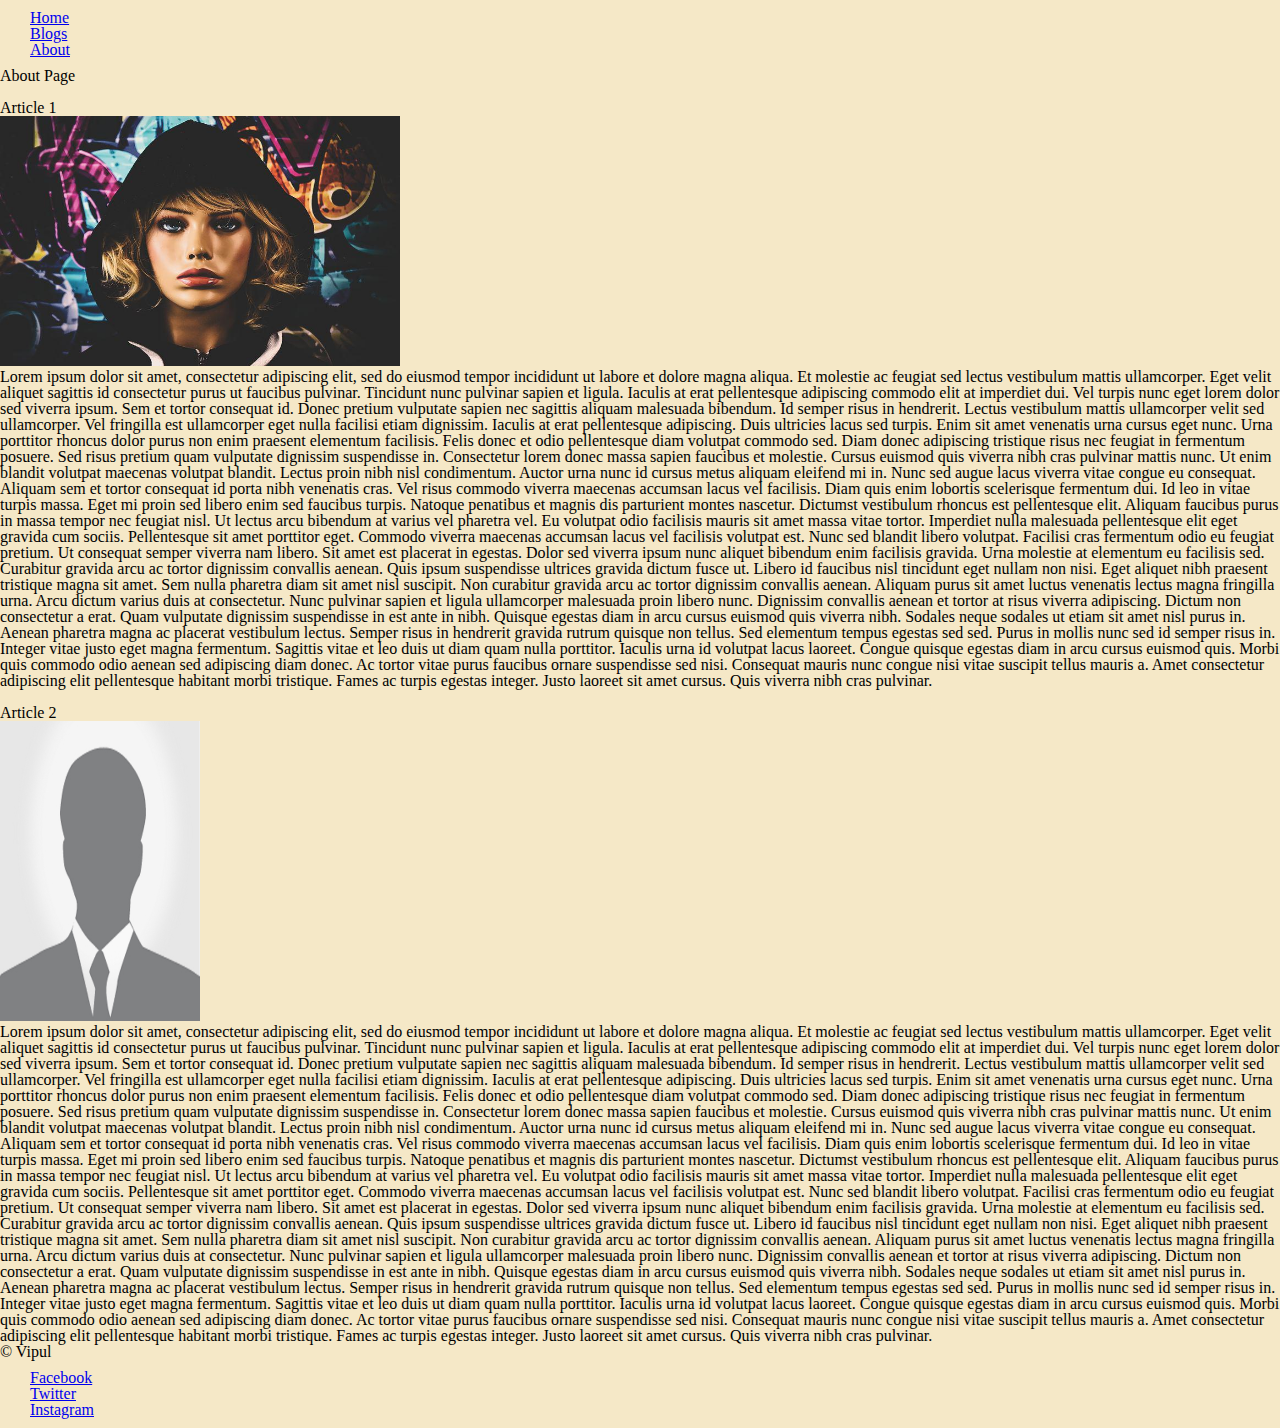
<file: block-BHaaam/about.html>
<!-- 
### Create a website having 3 separate pages.

#### TODO 💻:

1. Create a multi-page website, having at least three pages connected.

2. Each page must have one header and footer.

3. In between the header and footer, there must be the main content of the page.

4. The main content must have at least two articles.

5. Each article must have one image.

6. Use different background colors for different pages.

7. Using CSS resets is necessary.

- use appropriate semantic tags and keep the nesting and indentation clean. -->
<!DOCTYPE html>
<html lang="en">
<head>
<title>Example Website</title>
<meta character="UTF-8">
<link rel="stylesheet" type="text/css" href="assets/stylesheet/style.css">
</head>

<body style="background-color: #F5E8C7;">

<header>
<nav>
<ul>
<li><a href="index.html">Home</a></li>
<li><a href="blogs.html">Blogs</a></li>
<li><a href="#">About</a></li>
</ul>
</nav>
<h1>About Page</h1>
</header>

<br>
<main>
<section class="articles">
<article class="article-1">
<h2>Article 1</h2>
<img src="assets/media/d4.jpg" alt="Article-1-image" width="400px" height="250px">
<p>Lorem ipsum dolor sit amet, consectetur adipiscing elit, sed do eiusmod tempor incididunt ut labore et dolore magna aliqua. Et molestie ac feugiat sed lectus vestibulum mattis ullamcorper. Eget velit aliquet sagittis id consectetur purus ut faucibus pulvinar. Tincidunt nunc pulvinar sapien et ligula. Iaculis at erat pellentesque adipiscing commodo elit at imperdiet dui. Vel turpis nunc eget lorem dolor sed viverra ipsum. Sem et tortor consequat id. Donec pretium vulputate sapien nec sagittis aliquam malesuada bibendum. Id semper risus in hendrerit. Lectus vestibulum mattis ullamcorper velit sed ullamcorper. Vel fringilla est ullamcorper eget nulla facilisi etiam dignissim. Iaculis at erat pellentesque adipiscing. Duis ultricies lacus sed turpis. Enim sit amet venenatis urna cursus eget nunc.

Urna porttitor rhoncus dolor purus non enim praesent elementum facilisis. Felis donec et odio pellentesque diam volutpat commodo sed. Diam donec adipiscing tristique risus nec feugiat in fermentum posuere. Sed risus pretium quam vulputate dignissim suspendisse in. Consectetur lorem donec massa sapien faucibus et molestie. Cursus euismod quis viverra nibh cras pulvinar mattis nunc. Ut enim blandit volutpat maecenas volutpat blandit. Lectus proin nibh nisl condimentum. Auctor urna nunc id cursus metus aliquam eleifend mi in. Nunc sed augue lacus viverra vitae congue eu consequat. Aliquam sem et tortor consequat id porta nibh venenatis cras. Vel risus commodo viverra maecenas accumsan lacus vel facilisis. Diam quis enim lobortis scelerisque fermentum dui. Id leo in vitae turpis massa.

Eget mi proin sed libero enim sed faucibus turpis. Natoque penatibus et magnis dis parturient montes nascetur. Dictumst vestibulum rhoncus est pellentesque elit. Aliquam faucibus purus in massa tempor nec feugiat nisl. Ut lectus arcu bibendum at varius vel pharetra vel. Eu volutpat odio facilisis mauris sit amet massa vitae tortor. Imperdiet nulla malesuada pellentesque elit eget gravida cum sociis. Pellentesque sit amet porttitor eget. Commodo viverra maecenas accumsan lacus vel facilisis volutpat est. Nunc sed blandit libero volutpat. Facilisi cras fermentum odio eu feugiat pretium.

Ut consequat semper viverra nam libero. Sit amet est placerat in egestas. Dolor sed viverra ipsum nunc aliquet bibendum enim facilisis gravida. Urna molestie at elementum eu facilisis sed. Curabitur gravida arcu ac tortor dignissim convallis aenean. Quis ipsum suspendisse ultrices gravida dictum fusce ut. Libero id faucibus nisl tincidunt eget nullam non nisi. Eget aliquet nibh praesent tristique magna sit amet. Sem nulla pharetra diam sit amet nisl suscipit. Non curabitur gravida arcu ac tortor dignissim convallis aenean. Aliquam purus sit amet luctus venenatis lectus magna fringilla urna. Arcu dictum varius duis at consectetur. Nunc pulvinar sapien et ligula ullamcorper malesuada proin libero nunc. Dignissim convallis aenean et tortor at risus viverra adipiscing.

Dictum non consectetur a erat. Quam vulputate dignissim suspendisse in est ante in nibh. Quisque egestas diam in arcu cursus euismod quis viverra nibh. Sodales neque sodales ut etiam sit amet nisl purus in. Aenean pharetra magna ac placerat vestibulum lectus. Semper risus in hendrerit gravida rutrum quisque non tellus. Sed elementum tempus egestas sed sed. Purus in mollis nunc sed id semper risus in. Integer vitae justo eget magna fermentum. Sagittis vitae et leo duis ut diam quam nulla porttitor. Iaculis urna id volutpat lacus laoreet. Congue quisque egestas diam in arcu cursus euismod quis. Morbi quis commodo odio aenean sed adipiscing diam donec. Ac tortor vitae purus faucibus ornare suspendisse sed nisi. Consequat mauris nunc congue nisi vitae suscipit tellus mauris a. Amet consectetur adipiscing elit pellentesque habitant morbi tristique. Fames ac turpis egestas integer. Justo laoreet sit amet cursus. Quis viverra nibh cras pulvinar.

</p>

</article>

<br>
<article class="article-2">
<h2>Article 2</h2>
<img src="assets/media/d3.jpg" alt="Article-1-image" width="200px" height="300px">
<p>Lorem ipsum dolor sit amet, consectetur adipiscing elit, sed do eiusmod tempor incididunt ut labore et dolore magna aliqua. Et molestie ac feugiat sed lectus vestibulum mattis ullamcorper. Eget velit aliquet sagittis id consectetur purus ut faucibus pulvinar. Tincidunt nunc pulvinar sapien et ligula. Iaculis at erat pellentesque adipiscing commodo elit at imperdiet dui. Vel turpis nunc eget lorem dolor sed viverra ipsum. Sem et tortor consequat id. Donec pretium vulputate sapien nec sagittis aliquam malesuada bibendum. Id semper risus in hendrerit. Lectus vestibulum mattis ullamcorper velit sed ullamcorper. Vel fringilla est ullamcorper eget nulla facilisi etiam dignissim. Iaculis at erat pellentesque adipiscing. Duis ultricies lacus sed turpis. Enim sit amet venenatis urna cursus eget nunc.

Urna porttitor rhoncus dolor purus non enim praesent elementum facilisis. Felis donec et odio pellentesque diam volutpat commodo sed. Diam donec adipiscing tristique risus nec feugiat in fermentum posuere. Sed risus pretium quam vulputate dignissim suspendisse in. Consectetur lorem donec massa sapien faucibus et molestie. Cursus euismod quis viverra nibh cras pulvinar mattis nunc. Ut enim blandit volutpat maecenas volutpat blandit. Lectus proin nibh nisl condimentum. Auctor urna nunc id cursus metus aliquam eleifend mi in. Nunc sed augue lacus viverra vitae congue eu consequat. Aliquam sem et tortor consequat id porta nibh venenatis cras. Vel risus commodo viverra maecenas accumsan lacus vel facilisis. Diam quis enim lobortis scelerisque fermentum dui. Id leo in vitae turpis massa.

Eget mi proin sed libero enim sed faucibus turpis. Natoque penatibus et magnis dis parturient montes nascetur. Dictumst vestibulum rhoncus est pellentesque elit. Aliquam faucibus purus in massa tempor nec feugiat nisl. Ut lectus arcu bibendum at varius vel pharetra vel. Eu volutpat odio facilisis mauris sit amet massa vitae tortor. Imperdiet nulla malesuada pellentesque elit eget gravida cum sociis. Pellentesque sit amet porttitor eget. Commodo viverra maecenas accumsan lacus vel facilisis volutpat est. Nunc sed blandit libero volutpat. Facilisi cras fermentum odio eu feugiat pretium.

Ut consequat semper viverra nam libero. Sit amet est placerat in egestas. Dolor sed viverra ipsum nunc aliquet bibendum enim facilisis gravida. Urna molestie at elementum eu facilisis sed. Curabitur gravida arcu ac tortor dignissim convallis aenean. Quis ipsum suspendisse ultrices gravida dictum fusce ut. Libero id faucibus nisl tincidunt eget nullam non nisi. Eget aliquet nibh praesent tristique magna sit amet. Sem nulla pharetra diam sit amet nisl suscipit. Non curabitur gravida arcu ac tortor dignissim convallis aenean. Aliquam purus sit amet luctus venenatis lectus magna fringilla urna. Arcu dictum varius duis at consectetur. Nunc pulvinar sapien et ligula ullamcorper malesuada proin libero nunc. Dignissim convallis aenean et tortor at risus viverra adipiscing.

Dictum non consectetur a erat. Quam vulputate dignissim suspendisse in est ante in nibh. Quisque egestas diam in arcu cursus euismod quis viverra nibh. Sodales neque sodales ut etiam sit amet nisl purus in. Aenean pharetra magna ac placerat vestibulum lectus. Semper risus in hendrerit gravida rutrum quisque non tellus. Sed elementum tempus egestas sed sed. Purus in mollis nunc sed id semper risus in. Integer vitae justo eget magna fermentum. Sagittis vitae et leo duis ut diam quam nulla porttitor. Iaculis urna id volutpat lacus laoreet. Congue quisque egestas diam in arcu cursus euismod quis. Morbi quis commodo odio aenean sed adipiscing diam donec. Ac tortor vitae purus faucibus ornare suspendisse sed nisi. Consequat mauris nunc congue nisi vitae suscipit tellus mauris a. Amet consectetur adipiscing elit pellentesque habitant morbi tristique. Fames ac turpis egestas integer. Justo laoreet sit amet cursus. Quis viverra nibh cras pulvinar.

</p>
</article>


</section>


</main>


<footer>

<span>&copy Vipul</span>
<ul>
<li><a href="#">Facebook</a></li>
<li><a href="#">Twitter</a></li>
<li><a href="#">Instagram</a></li>
</ul>

</footer>


</body>

</html>
</file>
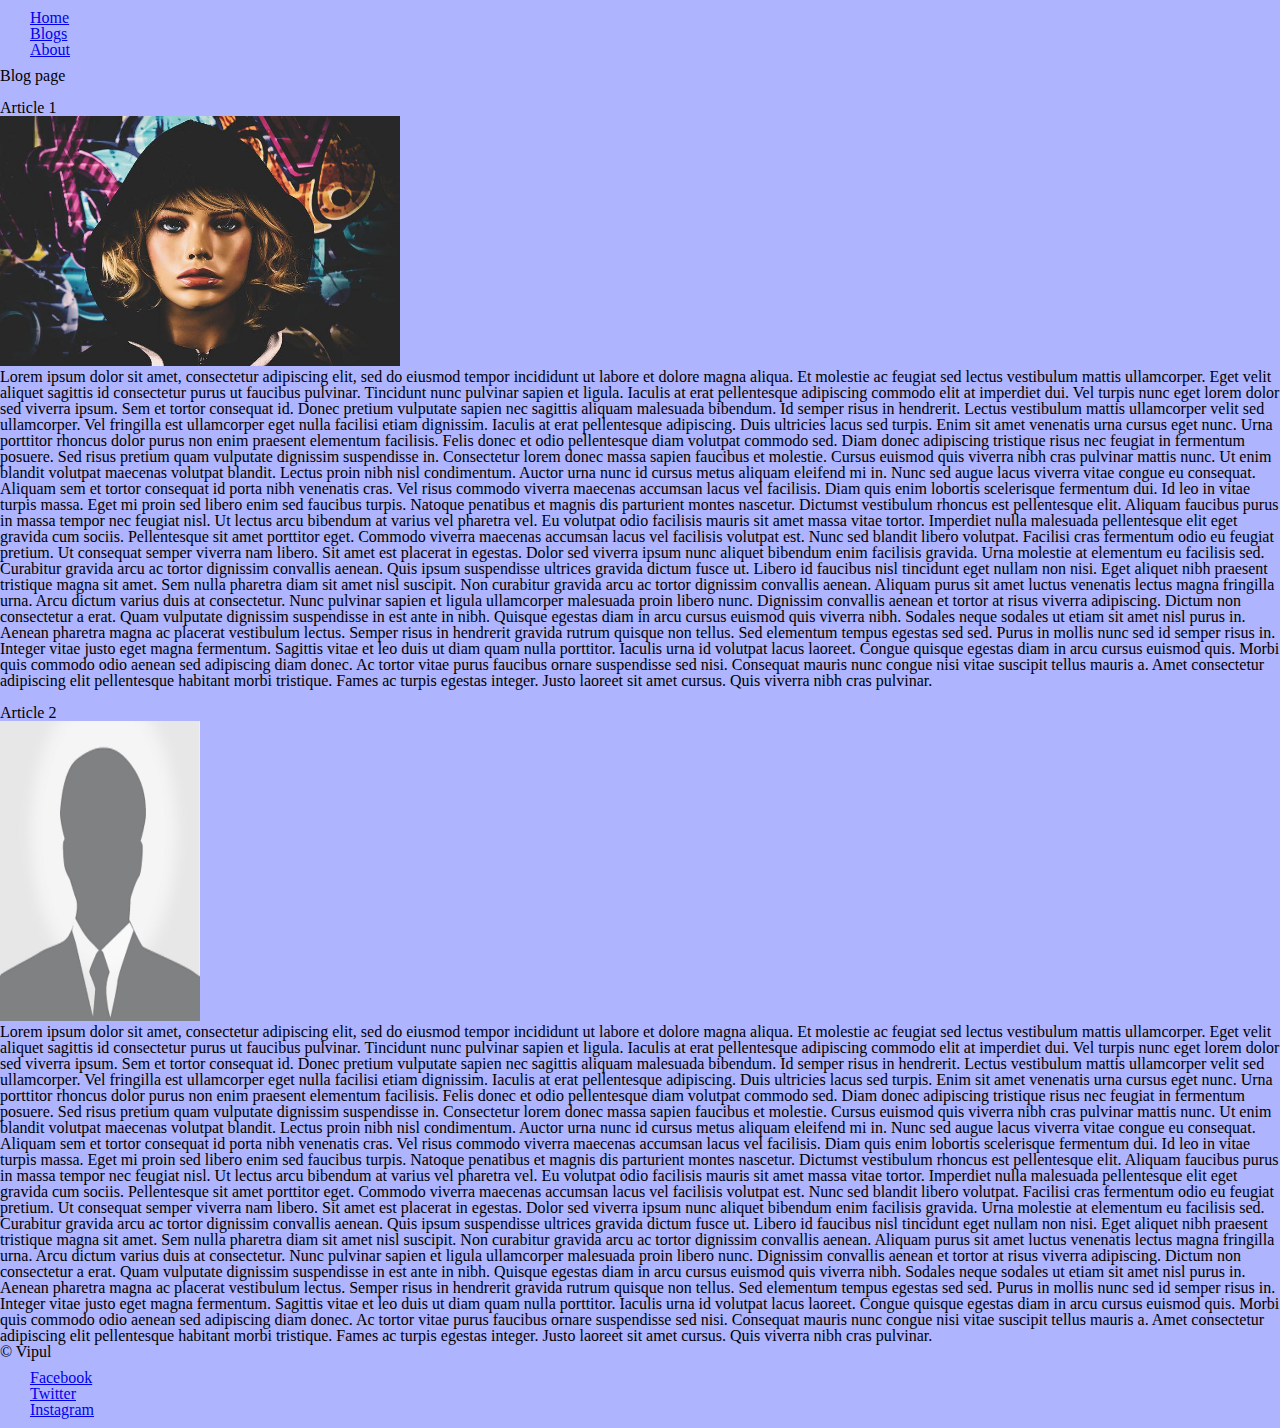
<file: block-BHaaam/blogs.html>
<!-- 
### Create a website having 3 separate pages.

#### TODO 💻:

1. Create a multi-page website, having at least three pages connected.

2. Each page must have one header and footer.

3. In between the header and footer, there must be the main content of the page.

4. The main content must have at least two articles.

5. Each article must have one image.

6. Use different background colors for different pages.

7. Using CSS resets is necessary.

- use appropriate semantic tags and keep the nesting and indentation clean. -->
<!DOCTYPE html>
<html lang="en">
<head>
<title>Example Website</title>
<meta character="UTF-8">
<link rel="stylesheet" type="text/css" href="assets/stylesheet/style.css">
</head>

<body style="background-color: #AFB4FF;">

<header>
<nav>
<ul>
<li><a href="index.html">Home</a></li>
<li><a href="#">Blogs</a></li>
<li><a href="about.html">About</a></li>
</ul>
</nav>
<h1>Blog page</h1>
</header>

<br>
<main>
<section class="articles">
<article class="article-1">
<h2>Article 1</h2>
<img src="assets/media/d4.jpg" alt="Article-1-image" width="400px" height="250px">
<p>Lorem ipsum dolor sit amet, consectetur adipiscing elit, sed do eiusmod tempor incididunt ut labore et dolore magna aliqua. Et molestie ac feugiat sed lectus vestibulum mattis ullamcorper. Eget velit aliquet sagittis id consectetur purus ut faucibus pulvinar. Tincidunt nunc pulvinar sapien et ligula. Iaculis at erat pellentesque adipiscing commodo elit at imperdiet dui. Vel turpis nunc eget lorem dolor sed viverra ipsum. Sem et tortor consequat id. Donec pretium vulputate sapien nec sagittis aliquam malesuada bibendum. Id semper risus in hendrerit. Lectus vestibulum mattis ullamcorper velit sed ullamcorper. Vel fringilla est ullamcorper eget nulla facilisi etiam dignissim. Iaculis at erat pellentesque adipiscing. Duis ultricies lacus sed turpis. Enim sit amet venenatis urna cursus eget nunc.

Urna porttitor rhoncus dolor purus non enim praesent elementum facilisis. Felis donec et odio pellentesque diam volutpat commodo sed. Diam donec adipiscing tristique risus nec feugiat in fermentum posuere. Sed risus pretium quam vulputate dignissim suspendisse in. Consectetur lorem donec massa sapien faucibus et molestie. Cursus euismod quis viverra nibh cras pulvinar mattis nunc. Ut enim blandit volutpat maecenas volutpat blandit. Lectus proin nibh nisl condimentum. Auctor urna nunc id cursus metus aliquam eleifend mi in. Nunc sed augue lacus viverra vitae congue eu consequat. Aliquam sem et tortor consequat id porta nibh venenatis cras. Vel risus commodo viverra maecenas accumsan lacus vel facilisis. Diam quis enim lobortis scelerisque fermentum dui. Id leo in vitae turpis massa.

Eget mi proin sed libero enim sed faucibus turpis. Natoque penatibus et magnis dis parturient montes nascetur. Dictumst vestibulum rhoncus est pellentesque elit. Aliquam faucibus purus in massa tempor nec feugiat nisl. Ut lectus arcu bibendum at varius vel pharetra vel. Eu volutpat odio facilisis mauris sit amet massa vitae tortor. Imperdiet nulla malesuada pellentesque elit eget gravida cum sociis. Pellentesque sit amet porttitor eget. Commodo viverra maecenas accumsan lacus vel facilisis volutpat est. Nunc sed blandit libero volutpat. Facilisi cras fermentum odio eu feugiat pretium.

Ut consequat semper viverra nam libero. Sit amet est placerat in egestas. Dolor sed viverra ipsum nunc aliquet bibendum enim facilisis gravida. Urna molestie at elementum eu facilisis sed. Curabitur gravida arcu ac tortor dignissim convallis aenean. Quis ipsum suspendisse ultrices gravida dictum fusce ut. Libero id faucibus nisl tincidunt eget nullam non nisi. Eget aliquet nibh praesent tristique magna sit amet. Sem nulla pharetra diam sit amet nisl suscipit. Non curabitur gravida arcu ac tortor dignissim convallis aenean. Aliquam purus sit amet luctus venenatis lectus magna fringilla urna. Arcu dictum varius duis at consectetur. Nunc pulvinar sapien et ligula ullamcorper malesuada proin libero nunc. Dignissim convallis aenean et tortor at risus viverra adipiscing.

Dictum non consectetur a erat. Quam vulputate dignissim suspendisse in est ante in nibh. Quisque egestas diam in arcu cursus euismod quis viverra nibh. Sodales neque sodales ut etiam sit amet nisl purus in. Aenean pharetra magna ac placerat vestibulum lectus. Semper risus in hendrerit gravida rutrum quisque non tellus. Sed elementum tempus egestas sed sed. Purus in mollis nunc sed id semper risus in. Integer vitae justo eget magna fermentum. Sagittis vitae et leo duis ut diam quam nulla porttitor. Iaculis urna id volutpat lacus laoreet. Congue quisque egestas diam in arcu cursus euismod quis. Morbi quis commodo odio aenean sed adipiscing diam donec. Ac tortor vitae purus faucibus ornare suspendisse sed nisi. Consequat mauris nunc congue nisi vitae suscipit tellus mauris a. Amet consectetur adipiscing elit pellentesque habitant morbi tristique. Fames ac turpis egestas integer. Justo laoreet sit amet cursus. Quis viverra nibh cras pulvinar.

</p>

</article>

<br>
<article class="article-2">
<h2>Article 2</h2>
<img src="assets/media/d3.jpg" alt="Article-1-image" width="200px" height="300px">
<p>Lorem ipsum dolor sit amet, consectetur adipiscing elit, sed do eiusmod tempor incididunt ut labore et dolore magna aliqua. Et molestie ac feugiat sed lectus vestibulum mattis ullamcorper. Eget velit aliquet sagittis id consectetur purus ut faucibus pulvinar. Tincidunt nunc pulvinar sapien et ligula. Iaculis at erat pellentesque adipiscing commodo elit at imperdiet dui. Vel turpis nunc eget lorem dolor sed viverra ipsum. Sem et tortor consequat id. Donec pretium vulputate sapien nec sagittis aliquam malesuada bibendum. Id semper risus in hendrerit. Lectus vestibulum mattis ullamcorper velit sed ullamcorper. Vel fringilla est ullamcorper eget nulla facilisi etiam dignissim. Iaculis at erat pellentesque adipiscing. Duis ultricies lacus sed turpis. Enim sit amet venenatis urna cursus eget nunc.

Urna porttitor rhoncus dolor purus non enim praesent elementum facilisis. Felis donec et odio pellentesque diam volutpat commodo sed. Diam donec adipiscing tristique risus nec feugiat in fermentum posuere. Sed risus pretium quam vulputate dignissim suspendisse in. Consectetur lorem donec massa sapien faucibus et molestie. Cursus euismod quis viverra nibh cras pulvinar mattis nunc. Ut enim blandit volutpat maecenas volutpat blandit. Lectus proin nibh nisl condimentum. Auctor urna nunc id cursus metus aliquam eleifend mi in. Nunc sed augue lacus viverra vitae congue eu consequat. Aliquam sem et tortor consequat id porta nibh venenatis cras. Vel risus commodo viverra maecenas accumsan lacus vel facilisis. Diam quis enim lobortis scelerisque fermentum dui. Id leo in vitae turpis massa.

Eget mi proin sed libero enim sed faucibus turpis. Natoque penatibus et magnis dis parturient montes nascetur. Dictumst vestibulum rhoncus est pellentesque elit. Aliquam faucibus purus in massa tempor nec feugiat nisl. Ut lectus arcu bibendum at varius vel pharetra vel. Eu volutpat odio facilisis mauris sit amet massa vitae tortor. Imperdiet nulla malesuada pellentesque elit eget gravida cum sociis. Pellentesque sit amet porttitor eget. Commodo viverra maecenas accumsan lacus vel facilisis volutpat est. Nunc sed blandit libero volutpat. Facilisi cras fermentum odio eu feugiat pretium.

Ut consequat semper viverra nam libero. Sit amet est placerat in egestas. Dolor sed viverra ipsum nunc aliquet bibendum enim facilisis gravida. Urna molestie at elementum eu facilisis sed. Curabitur gravida arcu ac tortor dignissim convallis aenean. Quis ipsum suspendisse ultrices gravida dictum fusce ut. Libero id faucibus nisl tincidunt eget nullam non nisi. Eget aliquet nibh praesent tristique magna sit amet. Sem nulla pharetra diam sit amet nisl suscipit. Non curabitur gravida arcu ac tortor dignissim convallis aenean. Aliquam purus sit amet luctus venenatis lectus magna fringilla urna. Arcu dictum varius duis at consectetur. Nunc pulvinar sapien et ligula ullamcorper malesuada proin libero nunc. Dignissim convallis aenean et tortor at risus viverra adipiscing.

Dictum non consectetur a erat. Quam vulputate dignissim suspendisse in est ante in nibh. Quisque egestas diam in arcu cursus euismod quis viverra nibh. Sodales neque sodales ut etiam sit amet nisl purus in. Aenean pharetra magna ac placerat vestibulum lectus. Semper risus in hendrerit gravida rutrum quisque non tellus. Sed elementum tempus egestas sed sed. Purus in mollis nunc sed id semper risus in. Integer vitae justo eget magna fermentum. Sagittis vitae et leo duis ut diam quam nulla porttitor. Iaculis urna id volutpat lacus laoreet. Congue quisque egestas diam in arcu cursus euismod quis. Morbi quis commodo odio aenean sed adipiscing diam donec. Ac tortor vitae purus faucibus ornare suspendisse sed nisi. Consequat mauris nunc congue nisi vitae suscipit tellus mauris a. Amet consectetur adipiscing elit pellentesque habitant morbi tristique. Fames ac turpis egestas integer. Justo laoreet sit amet cursus. Quis viverra nibh cras pulvinar.

</p>
</article>


</section>


</main>


<footer>

<span>&copy Vipul</span>
<ul>
<li><a href="#">Facebook</a></li>
<li><a href="#">Twitter</a></li>
<li><a href="#">Instagram</a></li>
</ul>

</footer>


</body>

</html>
</file>
<file: block-BHaaak/assets/stylesheet/style.css>
ul {
	padding-inline-start: 0px;
}

ul li {
	display: inline;
}

.footer-item {
	background-color: green;
}
</file>
<file: block-BHaaam/assets/stylesheet/style.css>
/* http://meyerweb.com/eric/tools/css/reset/ 
   v2.0 | 20110126
   License: none (public domain)
*/

html, body, div, span, applet, object, iframe,
h1, h2, h3, h4, h5, h6, p, blockquote, pre,
a, abbr, acronym, address, big, cite, code,
del, dfn, em, img, ins, kbd, q, s, samp,
small, strike, strong, sub, sup, tt, var,
b, u, i, center,
dl, dt, dd, ol, ul, li,
fieldset, form, label, legend,
table, caption, tbody, tfoot, thead, tr, th, td,
article, aside, canvas, details, embed, 
figure, figcaption, footer, header, hgroup, 
menu, nav, output, ruby, section, summary,
time, mark, audio, video {
	margin: 0;
	padding: 0;
	border: 0;
	font-size: 100%;
	font: inherit;
	vertical-align: baseline;
}
/* HTML5 display-role reset for older browsers */
article, aside, details, figcaption, figure, 
footer, header, hgroup, menu, nav, section {
	display: block;
}
body {
	line-height: 1;
}
ol, ul {
	list-style: none;
}
blockquote, q {
	quotes: none;
}
blockquote:before, blockquote:after,
q:before, q:after {
	content: '';
	content: none;
}
table {
	border-collapse: collapse;
	border-spacing: 0;
}

ul {
	list-style-type: none;
	padding: 10px 30px;
}
</file>
<file: block-BHaaan/assets/stylesheet/style.css>
/* http://meyerweb.com/eric/tools/css/reset/ 
   v2.0 | 20110126
   License: none (public domain)
*/

html, body, div, span, applet, object, iframe,
h1, h2, h3, h4, h5, h6, p, blockquote, pre,
a, abbr, acronym, address, big, cite, code,
del, dfn, em, img, ins, kbd, q, s, samp,
small, strike, strong, sub, sup, tt, var,
b, u, i, center,
dl, dt, dd, ol, ul, li,
fieldset, form, label, legend,
table, caption, tbody, tfoot, thead, tr, th, td,
article, aside, canvas, details, embed, 
figure, figcaption, footer, header, hgroup, 
menu, nav, output, ruby, section, summary,
time, mark, audio, video {
	margin: 0;
	padding: 0;
	border: 0;
	font-size: 100%;
	font: inherit;
	vertical-align: baseline;
}
/* HTML5 display-role reset for older browsers */
article, aside, details, figcaption, figure, 
footer, header, hgroup, menu, nav, section {
	display: block;
}
body {
	line-height: 1;
}
ol, ul {
	list-style: none;
}
blockquote, q {
	quotes: none;
}
blockquote:before, blockquote:after,
q:before, q:after {
	content: '';
	content: none;
}
table {
	border-collapse: collapse;
	border-spacing: 0;
}

main{
    background-color: whitesmoke;
    text-align: left;
    padding-left: 30%;
    padding-right: 30%;
    justify-content: left;
}


footer {
    background-color: #9090E7;
    text-align: center;
    padding: 10px;
}

header {
    background-color: #C687C7;
    text-align: center;
}

li {
    display: inline;
    padding: 10px 30px;
}

nav {
    padding: 10px;
}

h2 {
    font-size: 25px;
    font-weight: bold;
    transform: scale(1, 1.2);
}

.date {
    font-size: 20px;
    color: blue;;
}

p {
    padding-top: 15px;
    padding-bottom: 10px;
    justify-content: left;
    transform: scale(1, 1.1);
}

img {
    width: auto;
    height: 50%;
}
</file>
